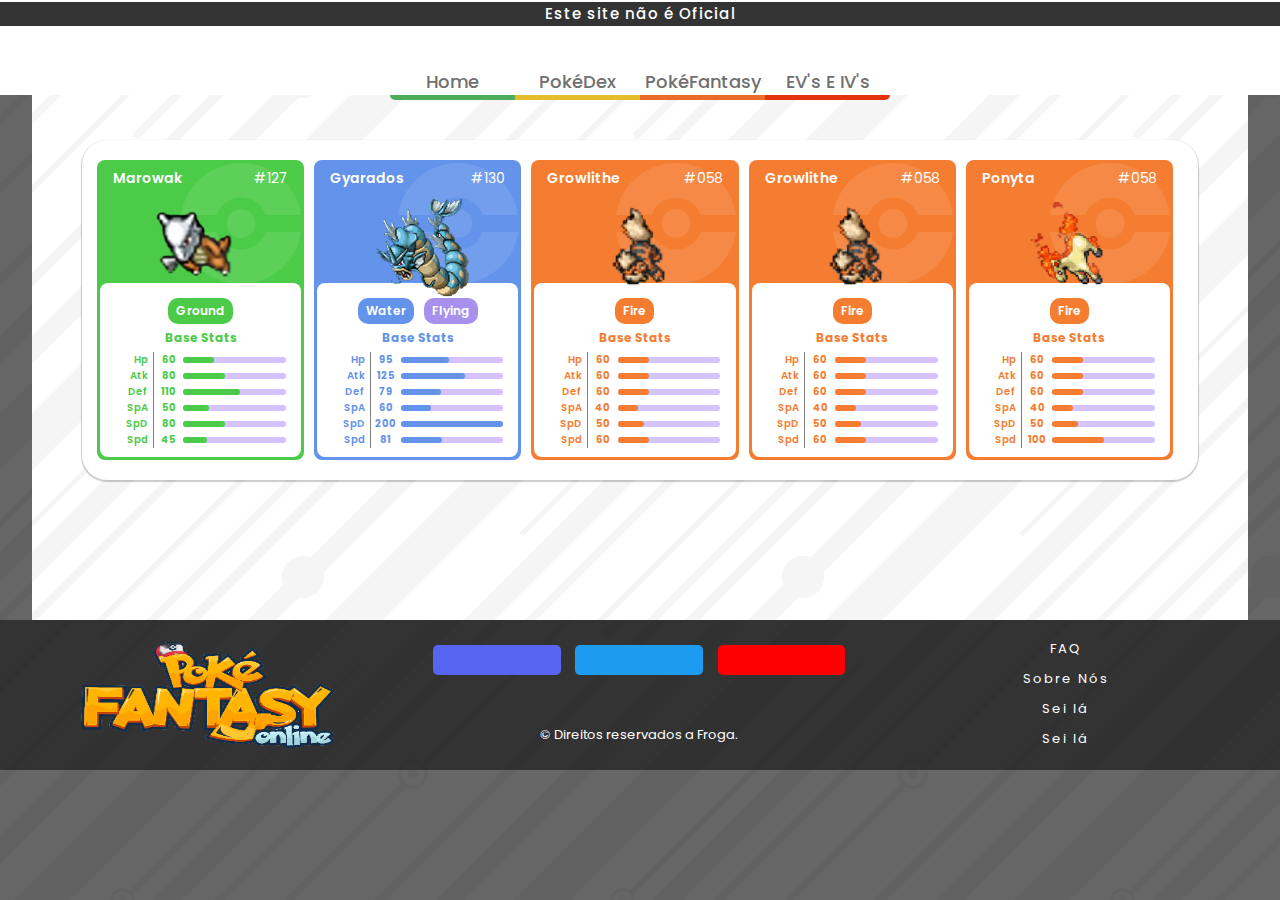
<file: index.html>
<!DOCTYPE html>
<html lang="pt-br">
  <head>
    <meta charset="UTF-8" />
    <meta http-equiv="X-UA-Compatible" content="IE=edge" />
    <meta name="viewport" content="width=device-width, initial-scale=1.0" />
    <!-- Font Awesome -->
    <link
      rel="stylesheet"
      href="https://cdnjs.cloudflare.com/ajax/libs/font-awesome/6.2.1/css/all.min.css"
      integrity="sha512-MV7K8+y+gLIBoVD59lQIYicR65iaqukzvf/nwasF0nqhPay5w/9lJmVM2hMDcnK1OnMGCdVK+iQrJ7lzPJQd1w=="
      crossorigin="anonymous"
      referrerpolicy="no-referrer"
    />
    <!-- CSS Nav -->
    <link rel="stylesheet" href="css/nav.css" />
    <!-- CSS Footer -->
    <link rel="stylesheet" href="css/footer.css" />
    <!-- CSS PokeDex -->
    <link rel="stylesheet" href="css/pokedex.css" />
    <!-- CSS Pokemon-->
    <link rel="stylesheet" href="css/pokemon.css" />
    <!-- CSS Responsive -->
    <link rel="stylesheet" href="css/responsivity.css" />
    <!-- JS -->
    <script defer src="js/dex.js"></script>
    <script defer src="pokemon.js"></script>
    <title>PokeFantasy</title>
  </head>
  <body>
    <!-- Header -->
    <nav>
      <p class="announce">Este site não é Oficial</p>
      <ul class="nav-container">
        <a href="home.html">
          <li id="News" class="start">
            <p>Home</p>
          </li>
        </a>
        <a href="index.html">
          <li id="Pokedex" class="med-1">
            <p>PokéDex</p>
          </li>
        </a>
        <a href="PokéFantasy">
          <li id="Pokefantasy" class="med-2">
            <p>PokéFantasy</p>
          </li>
        </a>
        <a href="evs.html">
          <li id="EVseIVs" class="final">
            <p>EV's e IV's</p>
          </li>
        </a>
      </ul>
      <!-- Change After -->
    </nav>

    <div class="background">
      <section id="pokedex" class="background-color">
        <div class="dex-overview">
          <section id="dexContainer" class="dex-container"></section>
        </div>
        <footer>
          <section class="random">
            <img src="img/PokéFantasy.png" alt="" />
          </section>
          <section class="footer-social">
            <div class="social-icons">
              <button class="icon">
                <i class="fab fa-discord"></i>
              </button>
              <button class="icon">
                <i class="fab fa-twitter"></i>
              </button>
              <button class="icon">
                <i class="fab fa-youtube"></i>
              </button>
            </div>
            <p class="copyright">&#169; Direitos reservados a Froga.</p>
          </section>
          <section class="footer-links">
            <a href="">
              <p>FAQ</p>
            </a>
            <a href="">
              <p>Sobre Nós</p>
            </a>
            <a href="">
              <p>Sei lá</p>
            </a>
            <a href="">
              <p>Sei lá</p>
            </a>
          </section>
        </footer>
      </section>
      <section id="pokemonPreview" class="">
        <div class="closeBtnContainer">
          <i class="fas fa-xmark closeBtn"></i>
        </div>
        <div id="moveInfoBg" class="hide">
          <div id="moveInfo" class="hide">
            <ul id="attributesList">
              <li class="attribute">
                <span class="tcolor-red">Ember</span>
              </li>
              <li class="attribute">
                <p>Power:</p>
                <span class="tcolor-red">40</span>
              </li>
              <li class="attribute">
                <p>PP:</p>
                <span class="tcolor-red">6.20</span>
              </li>
              <li class="attribute">
                <p>Acc:</p>
                <span class="tcolor-red">100%</span>
              </li>
              <li class="attribute">
                <p>Cd:</p>
                <span class="tcolor-red">3s</span>
              </li>
            </ul>

            <div id="move-icons">
              <img class="cat" src="img/Physical.png" alt="" />
              <p class="type ground">Ground</p>
            </div>

            <div id="move-desc">
              <p>
                Has a 50% chance to lower theasdfsadfsadfsadfas
                sadfsadfdsaftarget's Defense by 1 stage.
              </p>
            </div>

            <div id="move-effect">
              <p class="tcolor-red">
                This may also leave the target with a burn
              </p>
            </div>
          </div>
        </div>

        <article id="movesetContainer">
          <div id="moves">
            <div class="move-container">
              <img class="move" src="img/ember-move.webp" alt="" />
              <p>Nv. 58</p>
            </div>
            <div class="move-container">
              <img class="move" src="img/ember-move.webp" alt="" />
              <p>Nv. 58</p>
            </div>
            <div class="move-container">
              <img class="move" src="img/ember-move.webp" alt="" />
              <p>Nv. 58</p>
            </div>
            <div class="move-container">
              <img class="move" src="img/ember-move.webp" alt="" />
              <p>Nv. 58</p>
            </div>
            <div class="move-container">
              <img class="move" src="img/ember-move.webp" alt="" />
              <p>Nv. 58</p>
            </div>
            <div class="move-container">
              <img class="move" src="img/ember-move.webp" alt="" />
              <p>Nv. 58</p>
            </div>
            <div class="move-container">
              <img class="move" src="img/ember-move.webp" alt="" />
              <p>Nv. 58</p>
            </div>
            <div class="move-container">
              <img class="move" src="img/ember-move.webp" alt="" />
              <p>Nv. 58</p>
            </div>
            <div class="move-container">
              <img class="move" src="img/ember-move.webp" alt="" />
              <p>Nv. 58</p>
            </div>
            <div class="move-container">
              <img class="move" src="img/ember-move.webp" alt="" />
              <p>Nv. 58</p>
            </div>
            <div class="move-container">
              <img class="move" src="img/ember-move.webp" alt="" />
              <p>Nv. 58</p>
            </div>
            <div class="move-container">
              <img class="move" src="img/ember-move.webp" alt="" />
              <p>Nv. 58</p>
            </div>
          </div>
          <div id="movesetTitle">
            <p>
              <i class="fas fa-arrow-right"></i>Moveset<i
                class="fas fa-arrow-right"
              ></i>
            </p>
          </div>
        </article>

        <section id="previewContainer">
          <div id="toggleContent">
            <div class="toggleTitle">
              <p>Info</p>
            </div>
            <div class="toggleTitle">
              <p>Drop</p>
            </div>
            <div class="toggleTitle active">
              <p>Resp</p>
            </div>
          </div>
          <article id="previewInfo">
            <i id="infoMenu" class="fas fa-bars menu"></i>
            <ul id="infoList" class="special-list">
              <li class="special-row-list">
                <div id="spRowPokeCard" class="special-row-secondary">
                  <img src="img/PokéFantasy.png" alt="" />
                  <span class="special-row-title">PokéCard</span>
                </div>
                <div id="spRowWeaknesses" class="special-row-secondary">
                  <img src="img/background-preview.webp" alt="" />
                  <span class="special-row-title">Weaknesses</span>
                </div>
              </li>
              <li class="special-row-list">
                <div id="spRowEvolutionary" class="special-row-principal">
                  <img src="img/notice.png" alt="" />
                  <span class="special-row-title">Evolutionary</span>
                </div>
              </li>
            </ul>
            <div id="pokeCard" class="poke-card"></div>
            <div id="weakAbility">
              <div id="weaknesses">
                <div id="weakTitle">
                  <h2>Weakness</h2>
                </div>
                <div id="weakContent">
                  <div class="weakline">
                    <h2>4x</h2>
                  </div>
                  <div class="weakline">
                    <h2>2x</h2>
                    <p>Water</p>
                    <p>Rock</p>
                    <p>Ground</p>
                  </div>
                  <div class="weakline">
                    <h2>1x</h2>
                    <p>Normal</p>
                    <p>Electric</p>
                    <p>Fight</p>
                    <p>Poison</p>
                    <p>Psychic</p>
                    <p>Fly</p>
                    <p>Ghost</p>
                    <p>Dragon</p>
                    <p>Dark</p>
                  </div>
                  <div class="weakline">
                    <h2>0.5x</h2>
                    <p>Fire</p>
                    <p>Grass</p>
                    <p>Ice</p>
                    <p>Bug</p>
                    <p>Steel</p>
                    <p>Fairy</p>
                  </div>
                  <div class="weakline">
                    <h2>0.25x</h2>
                  </div>
                  <div class="weakline">
                    <h2>0x</h2>
                  </div>
                </div>
              </div>
              <div id="abilitiesContent">
                <h3 id="abilitiesTitle">Abilities</h3>
                <div class="abilities">
                  <p class="ability">Wonder Guard</p>
                  <p class="ability">Guts</p>
                  <p class="ability">Superpower</p>
                </div>
              </div>
            </div>
            <div id="evoShiny">
              <div id="evoShinyTitle">
                <p>Evolutionary</p>
                <p>Alternative</p>
              </div>
              <div id="evolineContent">
                <div class="evolineImgContainer">
                  <img src="img/Gyarados.png" alt="" />
                  <div class="evolineText">
                    <p>Gyarados</p>
                    <p>Nv. 20</p>
                  </div>
                </div>
                <div class="evolineImgContainer">
                  <img src="img/Gyarados.png" alt="" />
                  <div class="evolineText">
                    <p>Gyarados</p>
                    <p>Nv. 20</p>
                  </div>
                </div>
                <div class="evolineImgContainer">
                  <img src="img/Gyarados.png" alt="" />
                  <div class="evolineText">
                    <p>Gyarados</p>
                    <p>Nv. 20</p>
                  </div>
                </div>
              </div>
              <div id="otherForm">
                <div class="shiny">
                  <img class="other-forms" src="img/Growlithe.png" alt="" />
                  <i class="fas fa-star stars"></i>
                </div>
                <div class="shiny">
                  <img class="other-forms" src="img/Growlithe.png" alt="" />
                  <i class="fas fa-star stars"></i>
                </div>
                <div class="shiny">
                  <img class="other-forms" src="img/Growlithe.png" alt="" />
                  <i class="fas fa-star stars"></i>
                </div>
              </div>
            </div>
          </article>
          <article id="previewDrop">
            <i id="dropMenu" class="fas fa-bars menu"></i>
            <ul id="dropList" class="commonList">
              <li class="list-row">
                <img class="row-img" src="img/item.png" alt="" />
                <div>
                  <p class="row-name">SandBag</p>
                  <p class="row-price">$365.00</p>
                </div>
              </li>
              <li class="list-row">
                <img class="row-img" src="img/item.png" alt="" />
                <div>
                  <p class="row-name">SandBag</p>
                  <p class="row-price">$365.00</p>
                </div>
              </li>
              <li class="list-row">
                <img class="row-img" src="img/item.png" alt="" />
                <div>
                  <p class="row-name">SandBag</p>
                  <p class="row-price">$365.00</p>
                </div>
              </li>
              <li class="list-row">
                <img class="row-img" src="img/item.png" alt="" />
                <div>
                  <p class="row-name">SandBag</p>
                  <p class="row-price">$365.00</p>
                </div>
              </li>
              <li class="list-row">
                <img class="row-img" src="img/item.png" alt="" />
                <div>
                  <p class="row-name">SandBag</p>
                  <p class="row-price">$365.00</p>
                </div>
              </li>
              <li class="list-row">
                <img class="row-img" src="img/item.png" alt="" />
                <div>
                  <p class="row-name">SandBag</p>
                  <p class="row-price">$365.00</p>
                </div>
              </li>
              <li class="list-row">
                <img class="row-img" src="img/item.png" alt="" />
                <div>
                  <p class="row-name">SandBag</p>
                  <p class="row-price">$365.00</p>
                </div>
              </li>
              <li class="list-row">
                <img class="row-img" src="img/item.png" alt="" />
                <div>
                  <p class="row-name">SandBag</p>
                  <p class="row-price">$365.00</p>
                </div>
              </li>
              <li class="list-row">
                <img class="row-img" src="img/item.png" alt="" />
                <div>
                  <p class="row-name">SandBag</p>
                  <p class="row-price">$365.00</p>
                </div>
              </li>
              <li class="list-row">
                <img class="row-img" src="img/item.png" alt="" />
                <div>
                  <p class="row-name">SandBag</p>
                  <p class="row-price">$365.00</p>
                </div>
              </li>
              <li class="list-row">
                <img class="row-img" src="img/item.png" alt="" />
                <div>
                  <p class="row-name">SandBag</p>
                  <p class="row-price">$365.00</p>
                </div>
              </li>
              <li class="list-row">
                <img class="row-img" src="img/item.png" alt="" />
                <div>
                  <p class="row-name">SandBag</p>
                  <p class="row-price">$365.00</p>
                </div>
              </li>
              <li class="list-row">
                <img class="row-img" src="img/item.png" alt="" />
                <div>
                  <p class="row-name">SandBag</p>
                  <p class="row-price">$365.00</p>
                </div>
              </li>
              <li class="list-row">
                <img class="row-img" src="img/item.png" alt="" />
                <div>
                  <p class="row-name">SandBag</p>
                  <p class="row-price">$365.00</p>
                </div>
              </li>
            </ul>
            <div id="dropContent">
              <div id="dropCard">
                <div id="dropName">Bulb</div>
                <div id="dropImg">
                  <img src="img/item.png" alt="" />
                </div>

                <div id="dropData">
                  <p id="dropType">Generic</p>
                  <p class="drop-info">Value: <span>$365.00</span></p>
                  <p class="drop-info">Value: <span>$365.00</span></p>
                  <p class="drop-info">Value: <span>$365.00</span></p>
                </div>
              </div>
              <div id="dropDesc">
                <p id="dropDescTitle">Description</p>
                <p id="dropDescInfo">
                  Lorem ipsum dolor sit amet consectetur adipisicing elit.
                  Officiis consequatur non velit cupiditate autem omnis,
                  laboriosam, aperiam dolores quia natus repudiandae, harum
                  expedita distinctio dignissimos quas quos explicabo voluptate
                  a.
                </p>
              </div>
            </div>
            <ul class="commonList">
              <li class="list-row">
                <img class="others-img" src="img/arcanine (1).png" alt="" />
                <p class="row-name">Arcanine</p>
              </li>
              <li class="list-row">
                <img class="others-img" src="img/arcanine (1).png" alt="" />
                <p class="row-name">Arcanine</p>
              </li>
              <li class="list-row">
                <img class="others-img" src="img/arcanine (1).png" alt="" />
                <p class="row-name">Arcanine</p>
              </li>
              <li class="list-row">
                <img class="others-img" src="img/arcanine (1).png" alt="" />
                <p class="row-name">Arcanine</p>
              </li>
              <li class="list-row">
                <img class="others-img" src="img/arcanine (1).png" alt="" />
                <p class="row-name">Arcanine</p>
              </li>
              <li class="list-row">
                <img class="others-img" src="img/arcanine (1).png" alt="" />
                <p class="row-name">Arcanine</p>
              </li>
              <li class="list-row">
                <img class="others-img" src="img/arcanine (1).png" alt="" />
                <p class="row-name">Arcanine</p>
              </li>
              <li class="list-row">
                <img class="others-img" src="img/arcanine (1).png" alt="" />
                <p class="row-name">Arcanine</p>
              </li>
              <li class="list-row">
                <img class="others-img" src="img/arcanine (1).png" alt="" />
                <p class="row-name">Arcanine</p>
              </li>
              <li class="list-row">
                <img class="others-img" src="img/arcanine (1).png" alt="" />
                <p class="row-name">Arcanine</p>
              </li>
              <li class="list-row">
                <img class="others-img" src="img/arcanine (1).png" alt="" />
                <p class="row-name">Arcanine</p>
              </li>
              <li class="list-row">
                <img class="others-img" src="img/arcanine (1).png" alt="" />
                <p class="row-name">Arcanine</p>
              </li>
              <li class="list-row">
                <img class="others-img" src="img/arcanine (1).png" alt="" />
                <p class="row-name">Arcanine</p>
              </li>
              <li class="list-row">
                <img class="others-img" src="img/arcanine (1).png" alt="" />
                <p class="row-name">Arcanine</p>
              </li>
            </ul>
          </article>
          <div id="previewResp">
            <i id="respMenu" class="fas fa-bars menu"></i>
            <ul id="respList" class="commonList">
              <li class="list-row">
                <p class="resp-name">Route 17</p>
                <p class="resp-level">15 ~ 25</p>
              </li>
              <li class="list-row">
                <p class="resp-name">Route 17</p>
                <p class="resp-level">15 ~ 25</p>
              </li>
              <li class="list-row">
                <p class="resp-name">Route 17</p>
                <p class="resp-level">15 ~ 25</p>
              </li>
              <li class="list-row">
                <p class="resp-name">Route 17</p>
                <p class="resp-level">15 ~ 25</p>
              </li>
              <li class="list-row">
                <p class="resp-name">Route 17</p>
                <p class="resp-level">15 ~ 25</p>
              </li>
              <li class="list-row">
                <p class="resp-name">Route 17</p>
                <p class="resp-level">15 ~ 25</p>
              </li>
              <li class="list-row">
                <p class="resp-name">Route 17</p>
                <p class="resp-level">15 ~ 25</p>
              </li>
              <li class="list-row">
                <p class="resp-name">Route 17</p>
                <p class="resp-level">15 ~ 25</p>
              </li>
              <li class="list-row">
                <p class="resp-name">Route 17</p>
                <p class="resp-level">15 ~ 25</p>
              </li>
              <li class="list-row">
                <p class="resp-name">Route 17</p>
                <p class="resp-level">15 ~ 25</p>
              </li>
              <li class="list-row">
                <p class="resp-name">Route 17</p>
                <p class="resp-level">15 ~ 25</p>
              </li>
              <li class="list-row">
                <p class="resp-name">Route 17</p>
                <p class="resp-level">15 ~ 25</p>
              </li>
              <li class="list-row">
                <p class="resp-name">Route 17</p>
                <p class="resp-level">15 ~ 25</p>
              </li>
              <li class="list-row">
                <p class="resp-name">Route 17</p>
                <p class="resp-level">15 ~ 25</p>
              </li>
            </ul>
            <div id="respContent">
              <img class="respImg" src="img/mapa.webp" alt="" />
            </div>
            <ul class="commonList">
              <li class="list-row">
                <img class="others-img" src="img/arcanine (1).png" alt="" />
                <p class="row-name">Arcanine</p>
              </li>
              <li class="list-row">
                <img class="others-img" src="img/arcanine (1).png" alt="" />
                <p class="row-name">Arcanine</p>
              </li>
              <li class="list-row">
                <img class="others-img" src="img/arcanine (1).png" alt="" />
                <p class="row-name">Arcanine</p>
              </li>
              <li class="list-row">
                <img class="others-img" src="img/arcanine (1).png" alt="" />
                <p class="row-name">Arcanine</p>
              </li>
              <li class="list-row">
                <img class="others-img" src="img/arcanine (1).png" alt="" />
                <p class="row-name">Arcanine</p>
              </li>
              <li class="list-row">
                <img class="others-img" src="img/arcanine (1).png" alt="" />
                <p class="row-name">Arcanine</p>
              </li>
              <li class="list-row">
                <img class="others-img" src="img/arcanine (1).png" alt="" />
                <p class="row-name">Arcanine</p>
              </li>
              <li class="list-row">
                <img class="others-img" src="img/arcanine (1).png" alt="" />
                <p class="row-name">Arcanine</p>
              </li>
              <li class="list-row">
                <img class="others-img" src="img/arcanine (1).png" alt="" />
                <p class="row-name">Arcanine</p>
              </li>
              <li class="list-row">
                <img class="others-img" src="img/arcanine (1).png" alt="" />
                <p class="row-name">Arcanine</p>
              </li>
              <li class="list-row">
                <img class="others-img" src="img/arcanine (1).png" alt="" />
                <p class="row-name">Arcanine</p>
              </li>
              <li class="list-row">
                <img class="others-img" src="img/arcanine (1).png" alt="" />
                <p class="row-name">Arcanine</p>
              </li>
              <li class="list-row">
                <img class="others-img" src="img/arcanine (1).png" alt="" />
                <p class="row-name">Arcanine</p>
              </li>
              <li class="list-row">
                <img class="others-img" src="img/arcanine (1).png" alt="" />
                <p class="row-name">Arcanine</p>
              </li>
            </ul>
          </div>
        </section>
      </section>
    </div>
  </body>
</html>
</file>
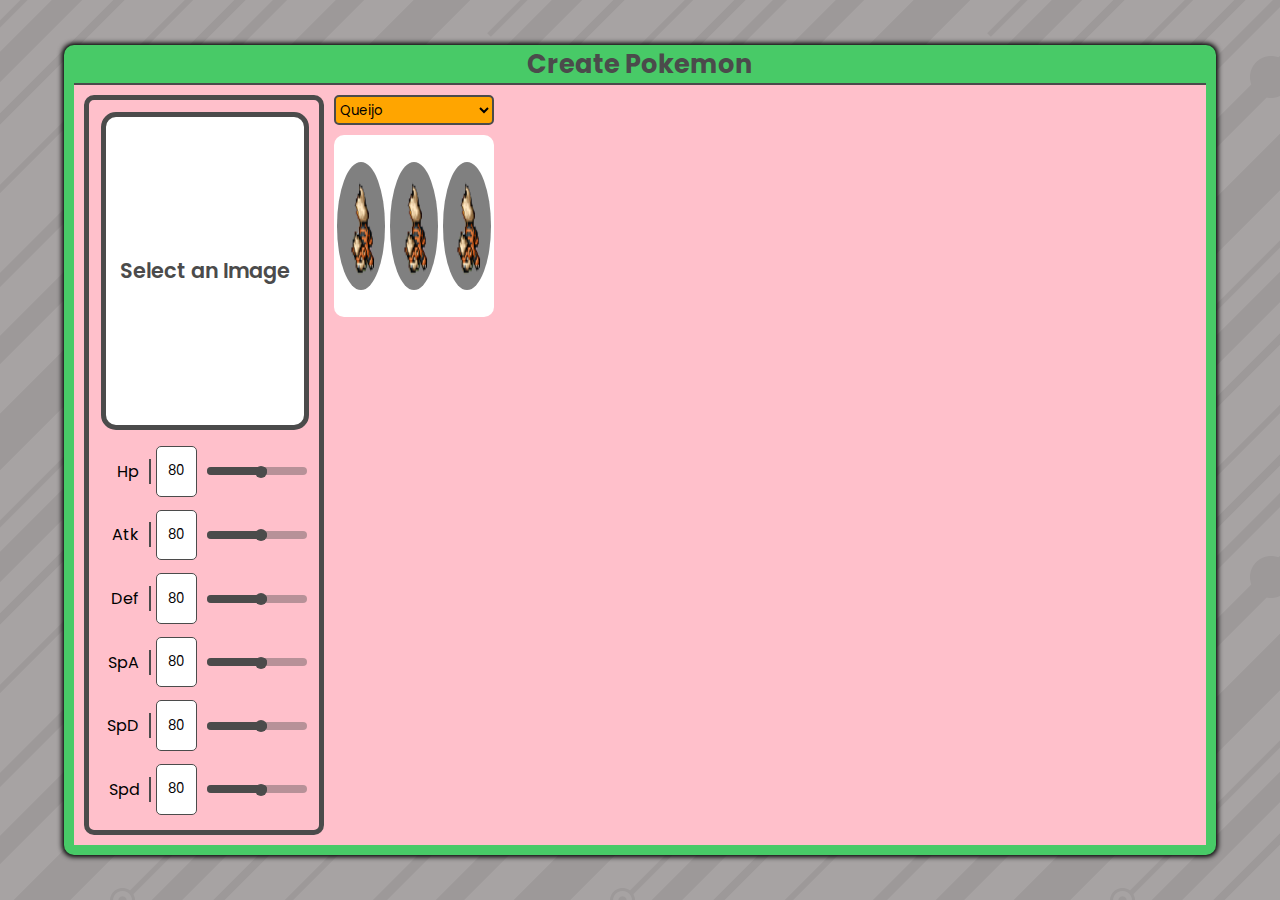
<file: create.html>
<!DOCTYPE html>
<html lang="en">
  <head>
    <meta charset="UTF-8" />
    <meta http-equiv="X-UA-Compatible" content="IE=edge" />
    <meta name="viewport" content="width=device-width, initial-scale=1.0" />
    <link rel="stylesheet" href="css/create.css" />
    <script defer src="js/create.js"></script>
    <title>Create New Pokemon</title>
  </head>
  <body>
    <div class="background">
      <section id="createContainer">
        <h1>Create Pokemon</h1>
        <div id="create-content">
          <div id="create-card">
            <label for="createImg" tabindex="0" id="createImgLabel">
              <span id="createImgContent"></span>
            </label>
            <input type="file" accept="image/*" id="createImg" />
            <div id="createStatus">
              <div class="create-stat-row">
                <p class="stat-text">Hp</p>
                <input
                  class="create-stat-number"
                  type="text"
                  id="AtkNumber"
                  value="80"
                />
                <div class="bar-out">
                  <div class="bar-in">
                    <div class="bar-circle"></div>
                  </div>
                </div>
              </div>
              <div class="create-stat-row">
                <p class="stat-text">Atk</p>
                <input
                  class="create-stat-number"
                  type="text"
                  id="AtkNumber"
                  value="80"
                />
                <div class="bar-out">
                  <div class="bar-in">
                    <div class="bar-circle"></div>
                  </div>
                </div>
              </div>
              <div class="create-stat-row">
                <p class="stat-text">Def</p>
                <input
                  class="create-stat-number"
                  type="text"
                  id="AtkNumber"
                  value="80"
                />
                <div class="bar-out">
                  <div class="bar-in">
                    <div class="bar-circle"></div>
                  </div>
                </div>
              </div>
              <div class="create-stat-row">
                <p class="stat-text">SpA</p>
                <input
                  class="create-stat-number"
                  type="text"
                  id="AtkNumber"
                  value="80"
                />
                <div class="bar-out">
                  <div class="bar-in">
                    <div class="bar-circle"></div>
                  </div>
                </div>
              </div>
              <div class="create-stat-row">
                <p class="stat-text">SpD</p>
                <input
                  class="create-stat-number"
                  type="text"
                  id="AtkNumber"
                  value="80"
                />
                <div class="bar-out">
                  <div class="bar-in">
                    <div class="bar-circle"></div>
                  </div>
                </div>
              </div>
              <div class="create-stat-row">
                <p class="stat-text">Spd</p>
                <input
                  class="create-stat-number"
                  type="text"
                  id="AtkNumber"
                  value="80"
                />
                <div class="bar-out">
                  <div class="bar-in">
                    <div class="bar-circle"></div>
                  </div>
                </div>
              </div>
            </div>
          </div>
          <div id="create-evoline">
            <select name="" id="">
              <option value="batata">Queijo</option>
              <option value="batata">Qeijo</option>
            </select>
            <div class="evoline">
              <img src="img/Growlithe.png" alt="" />
              <img src="img/Growlithe.png" alt="" />
              <img src="img/Growlithe.png" alt="" />
            </div>
          </div>
        </div>
      </section>
    </div>
  </body>
</html>
</file>
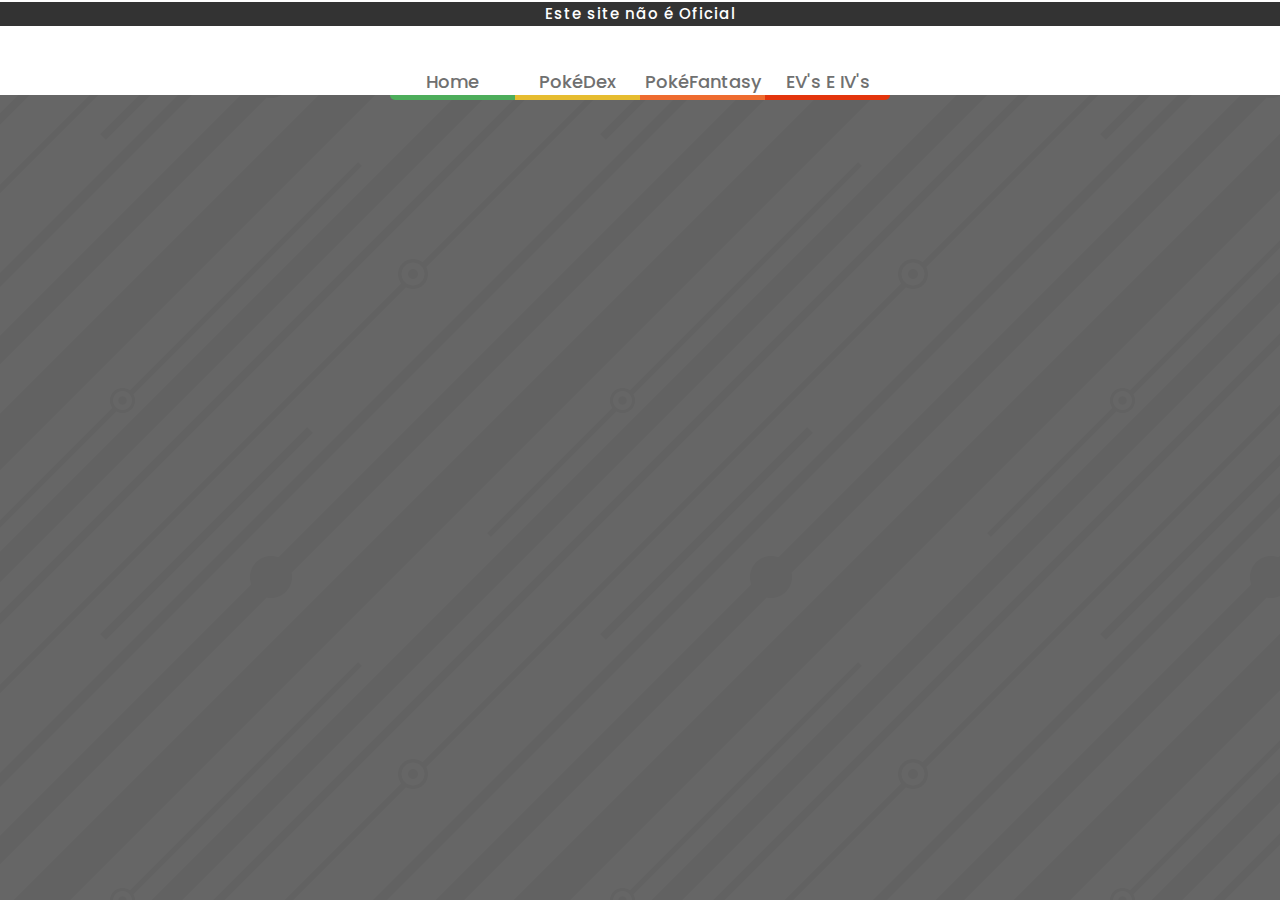
<file: evs.html>
<!DOCTYPE html>
<html lang="en">
  <head>
    <meta charset="UTF-8" />
    <meta http-equiv="X-UA-Compatible" content="IE=edge" />
    <meta name="viewport" content="width=device-width, initial-scale=1.0" />
    <!-- CSS Nav -->
    <link rel="stylesheet" href="css/nav.css" />
    <!-- CSS Footer -->
    <link rel="stylesheet" href="css/footer.css" />
    <!-- CSS EV Page -->
    <link rel="stylesheet" href="css/ev.css" />
    <!-- Script Nav -->
    <script defer src="script.js"></script>
    <title>Document</title>
  </head>
  <body>
    <nav>
      <div class="announce">
        <p>Este site não é Oficial</p>
      </div>
      <ul class="nav-container">
        <a href="home.html">
          <li id="News" class="start">
            <p>Home</p>
          </li>
        </a>
        <a href="index.html">
          <li id="Pokedex" class="med-1">
            <p>PokéDex</p>
          </li>
        </a>
        <a href="PokéFantasy">
          <li id="Pokefantasy" class="med-2">
            <p>PokéFantasy</p>
          </li>
        </a>
        <a href="EVs.html">
          <li id="EVseIVs" class="final">
            <p>EV's e IV's</p>
          </li>
        </a>
      </ul>
    </nav>
    <!-- Page Start -->
    <section class="background">
      <section class="background-color"></section>
    </section>
  </body>
</html>
</file>
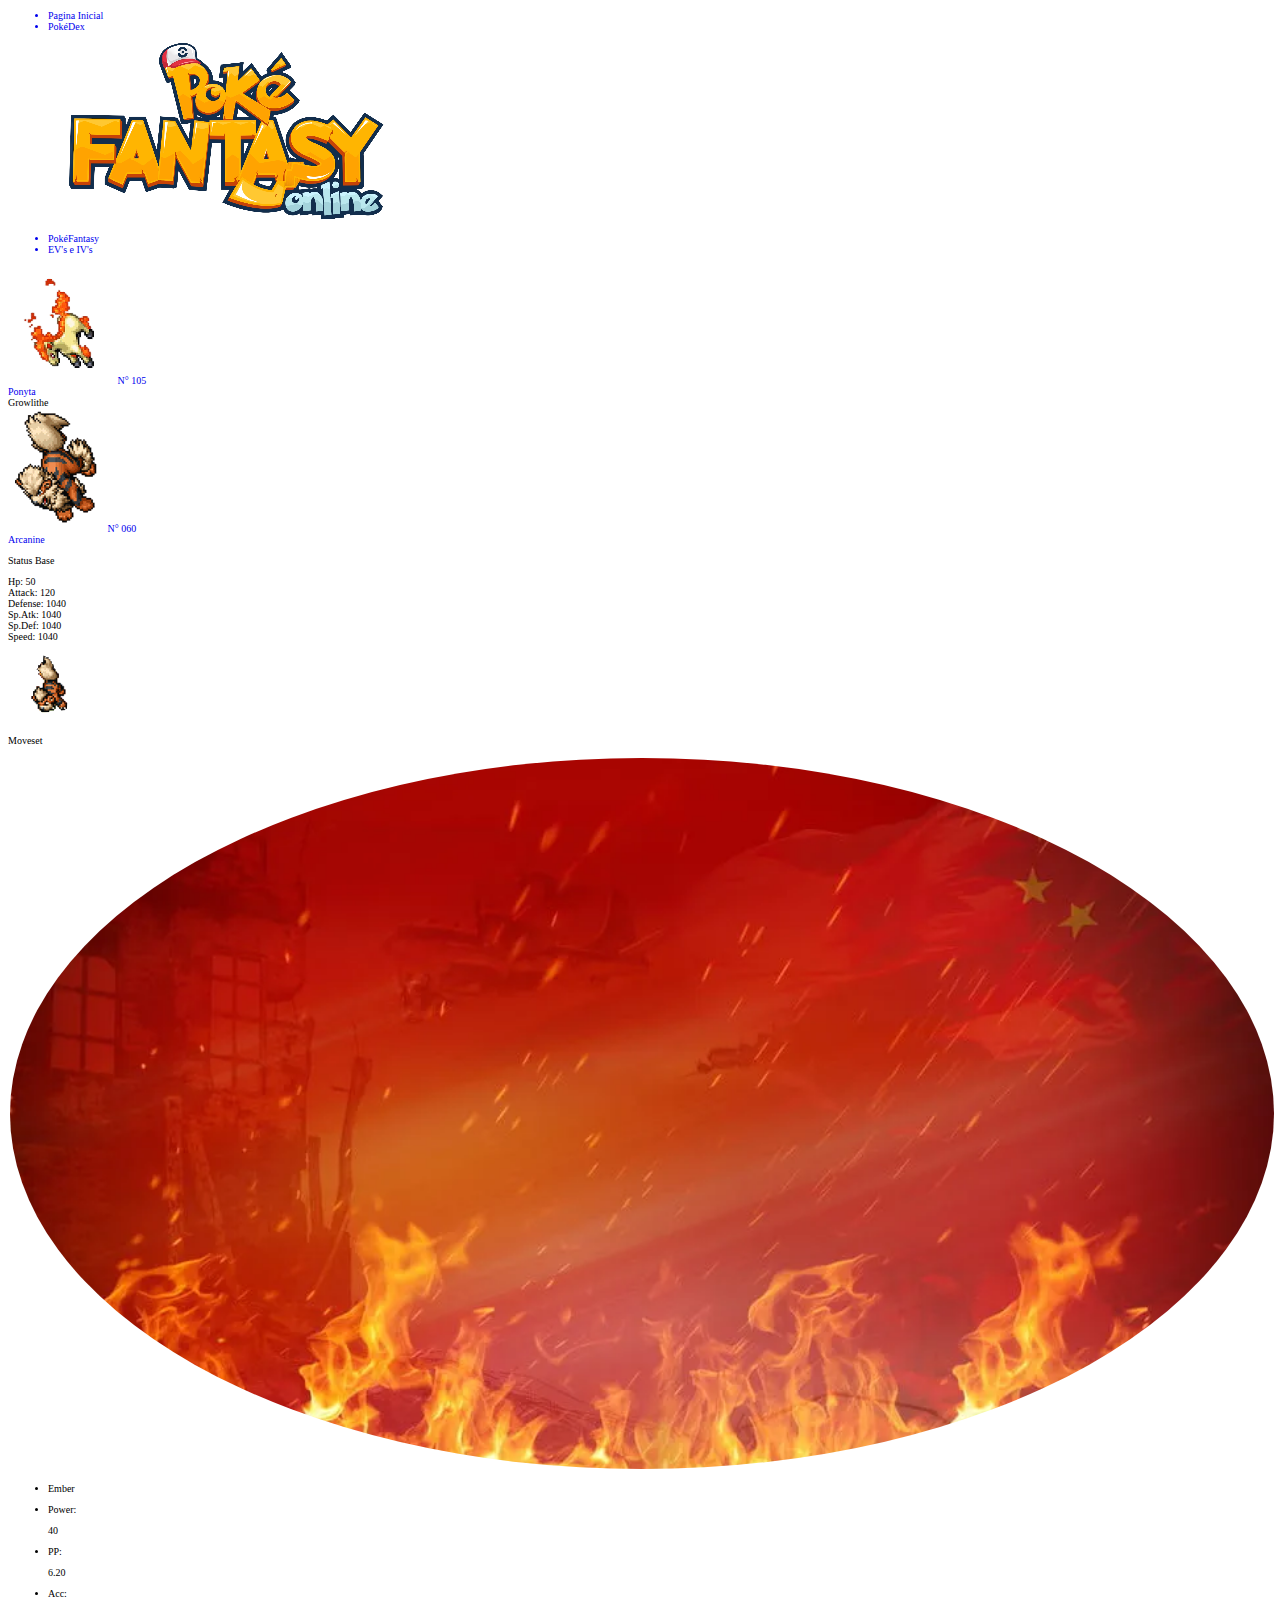
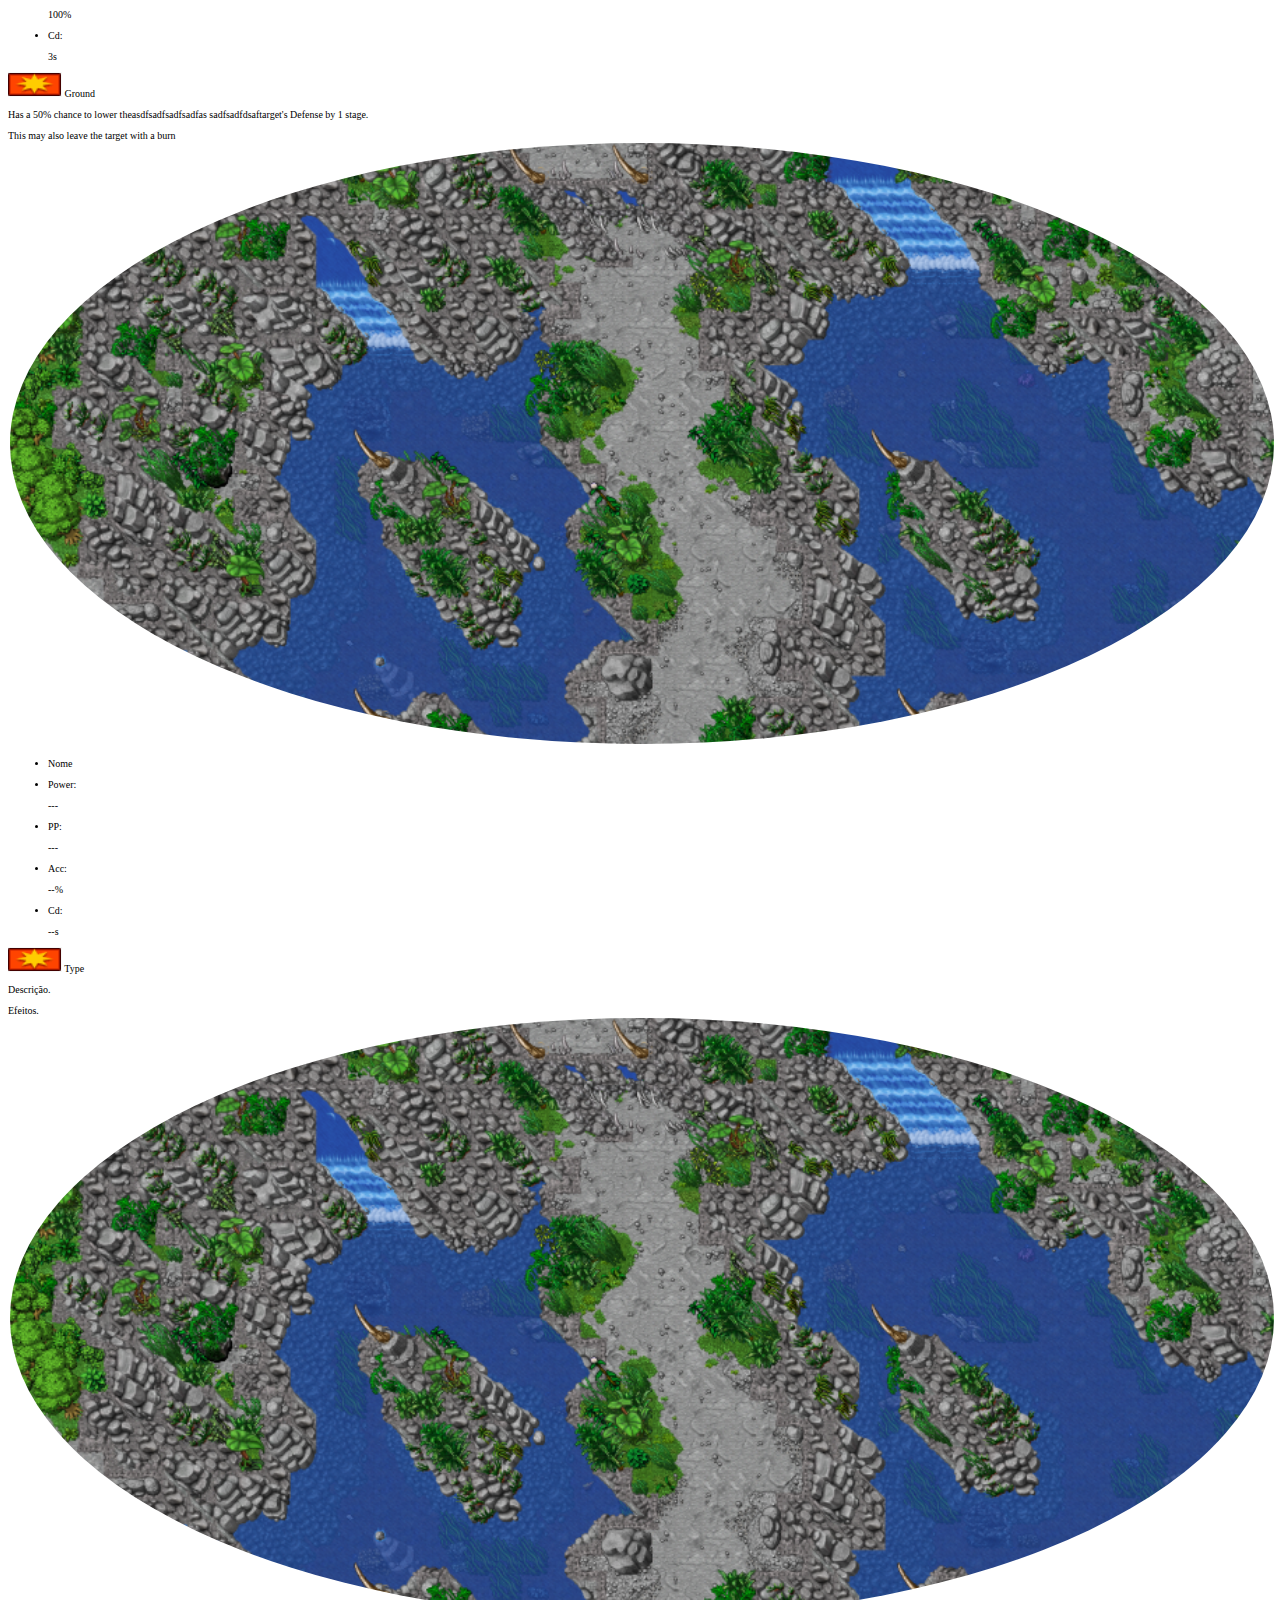
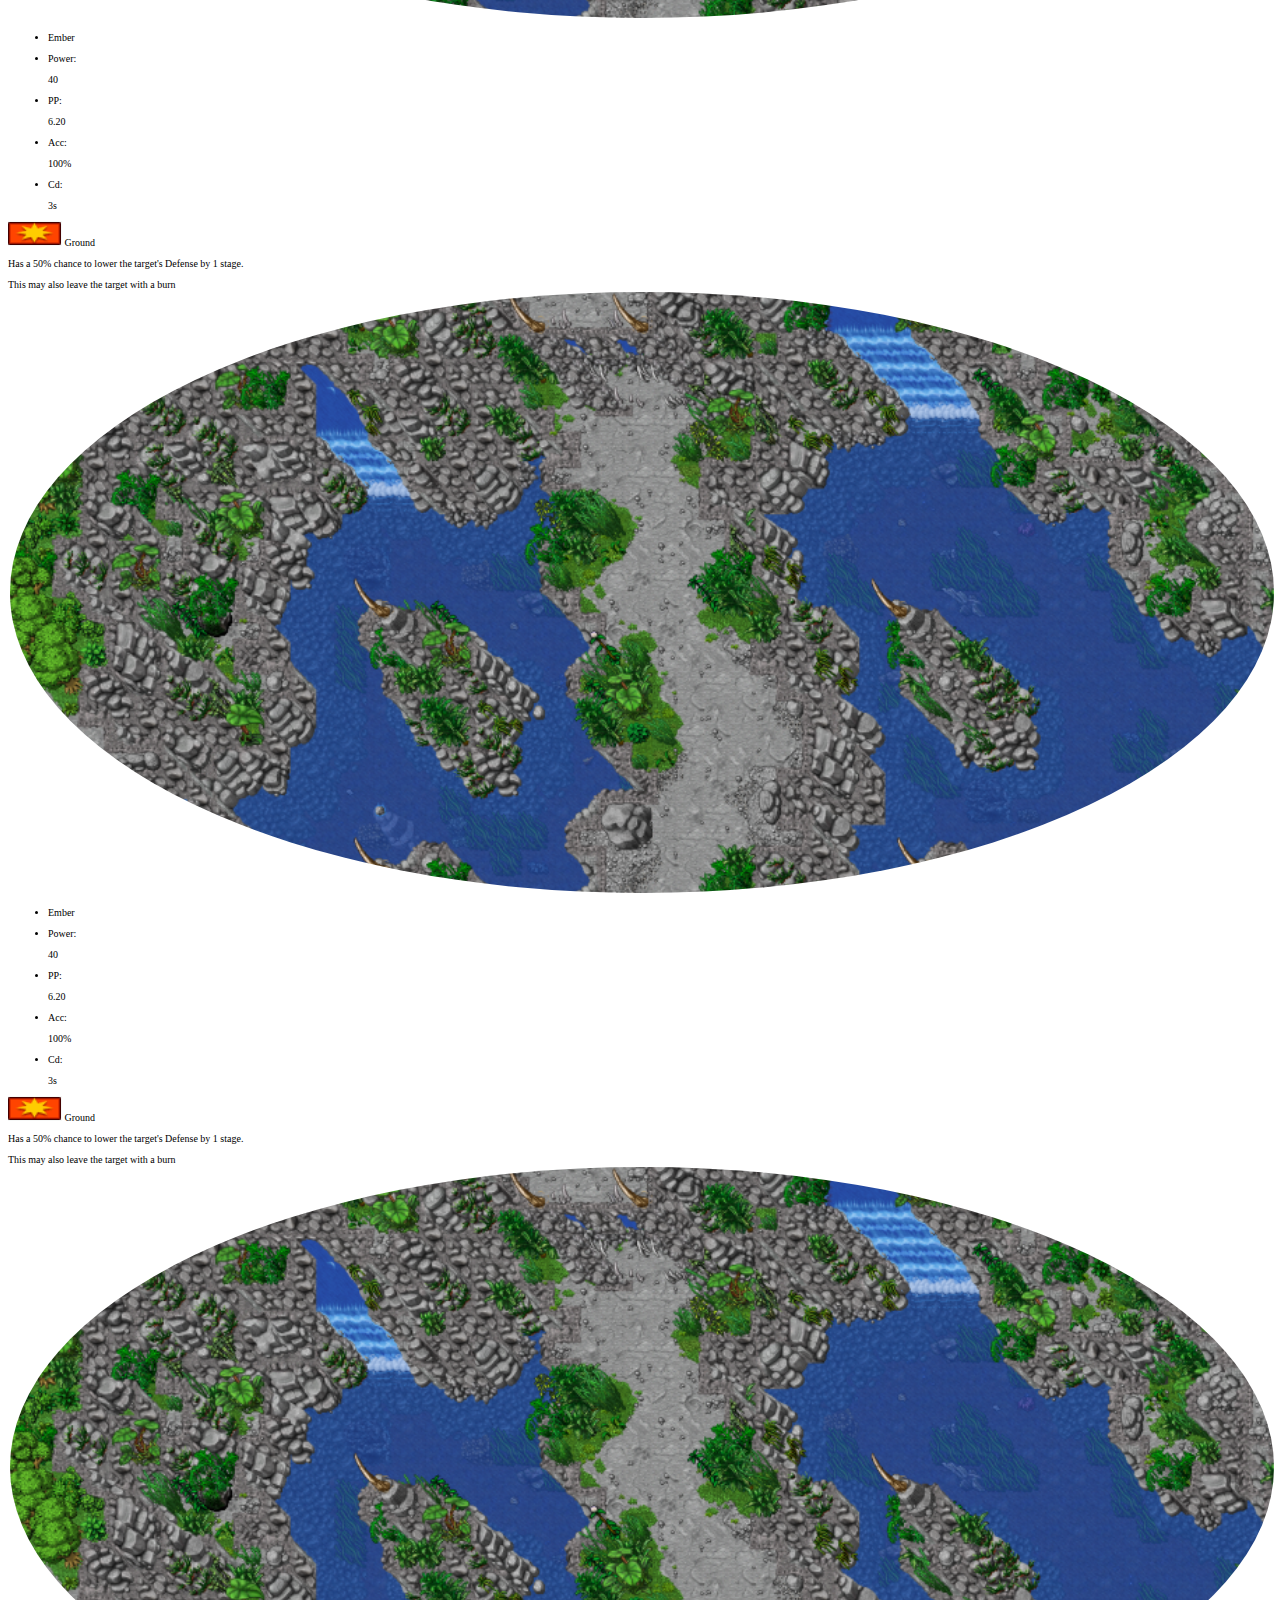
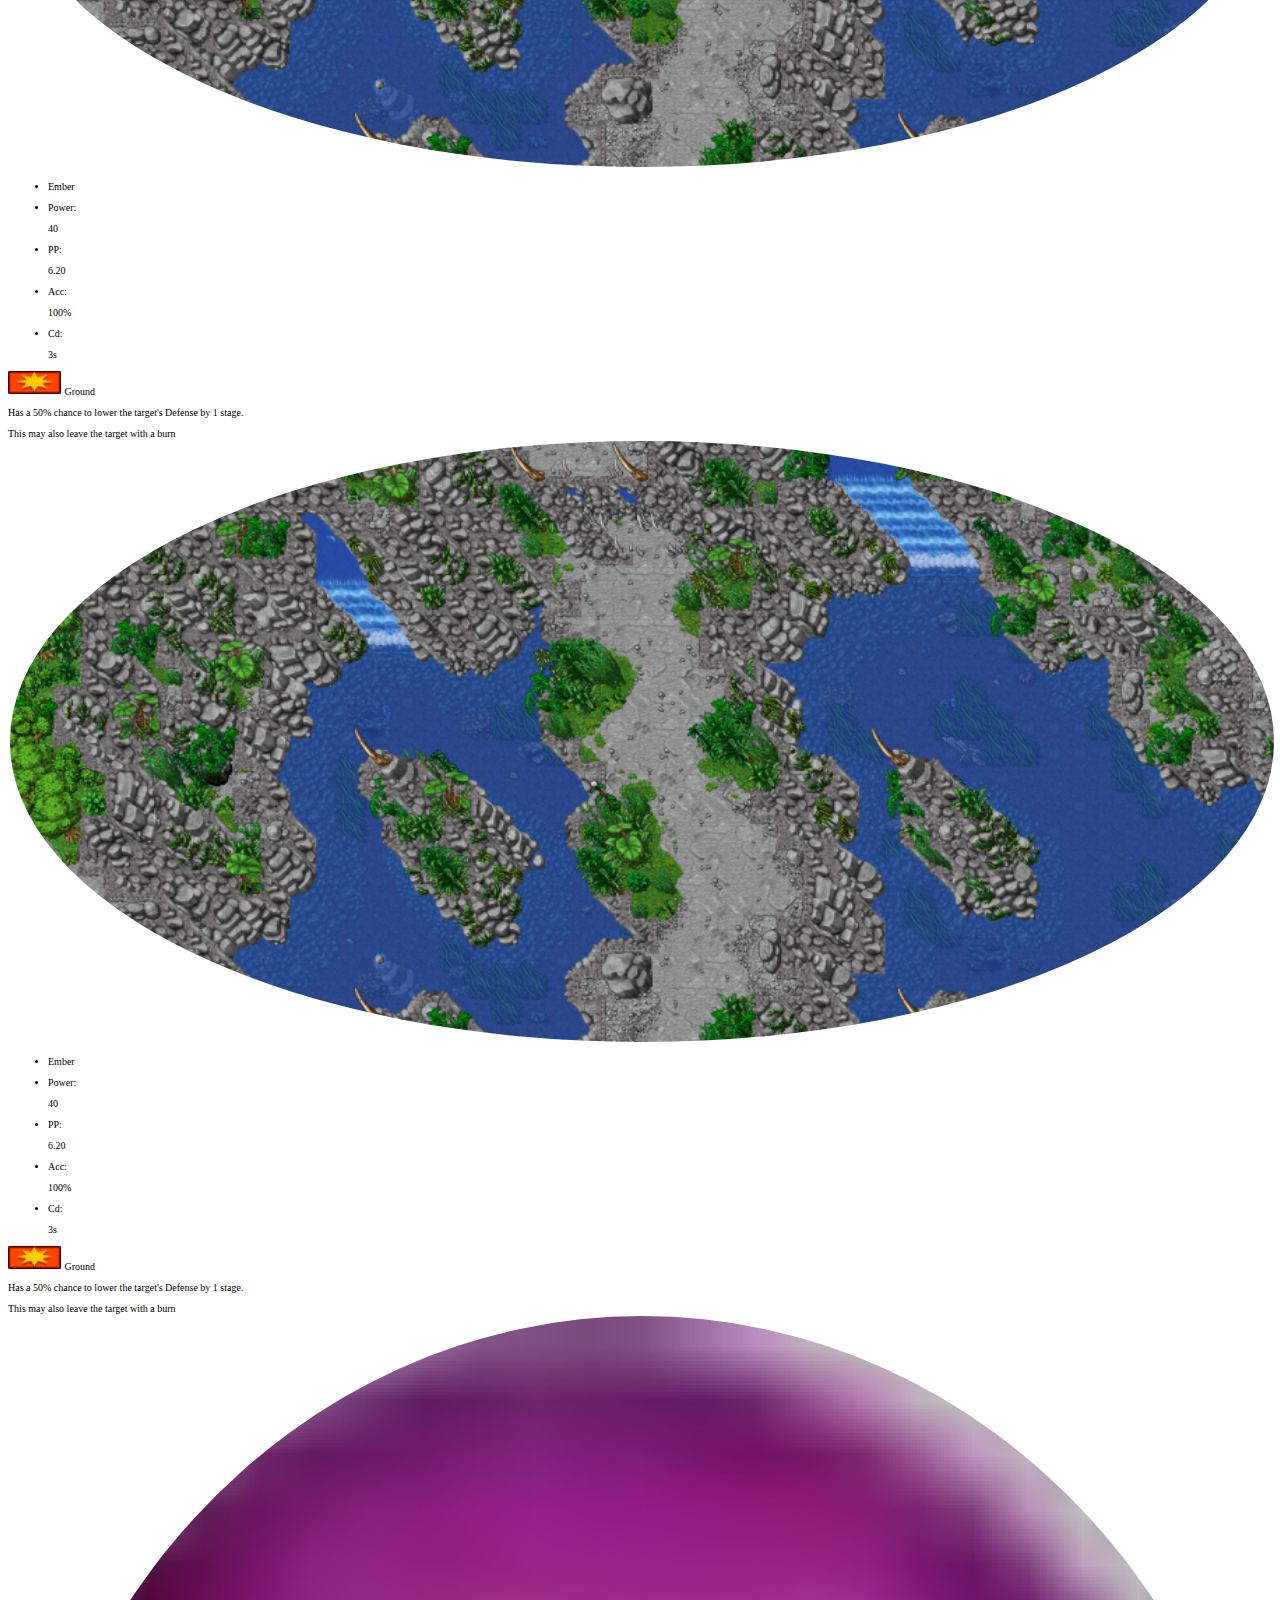
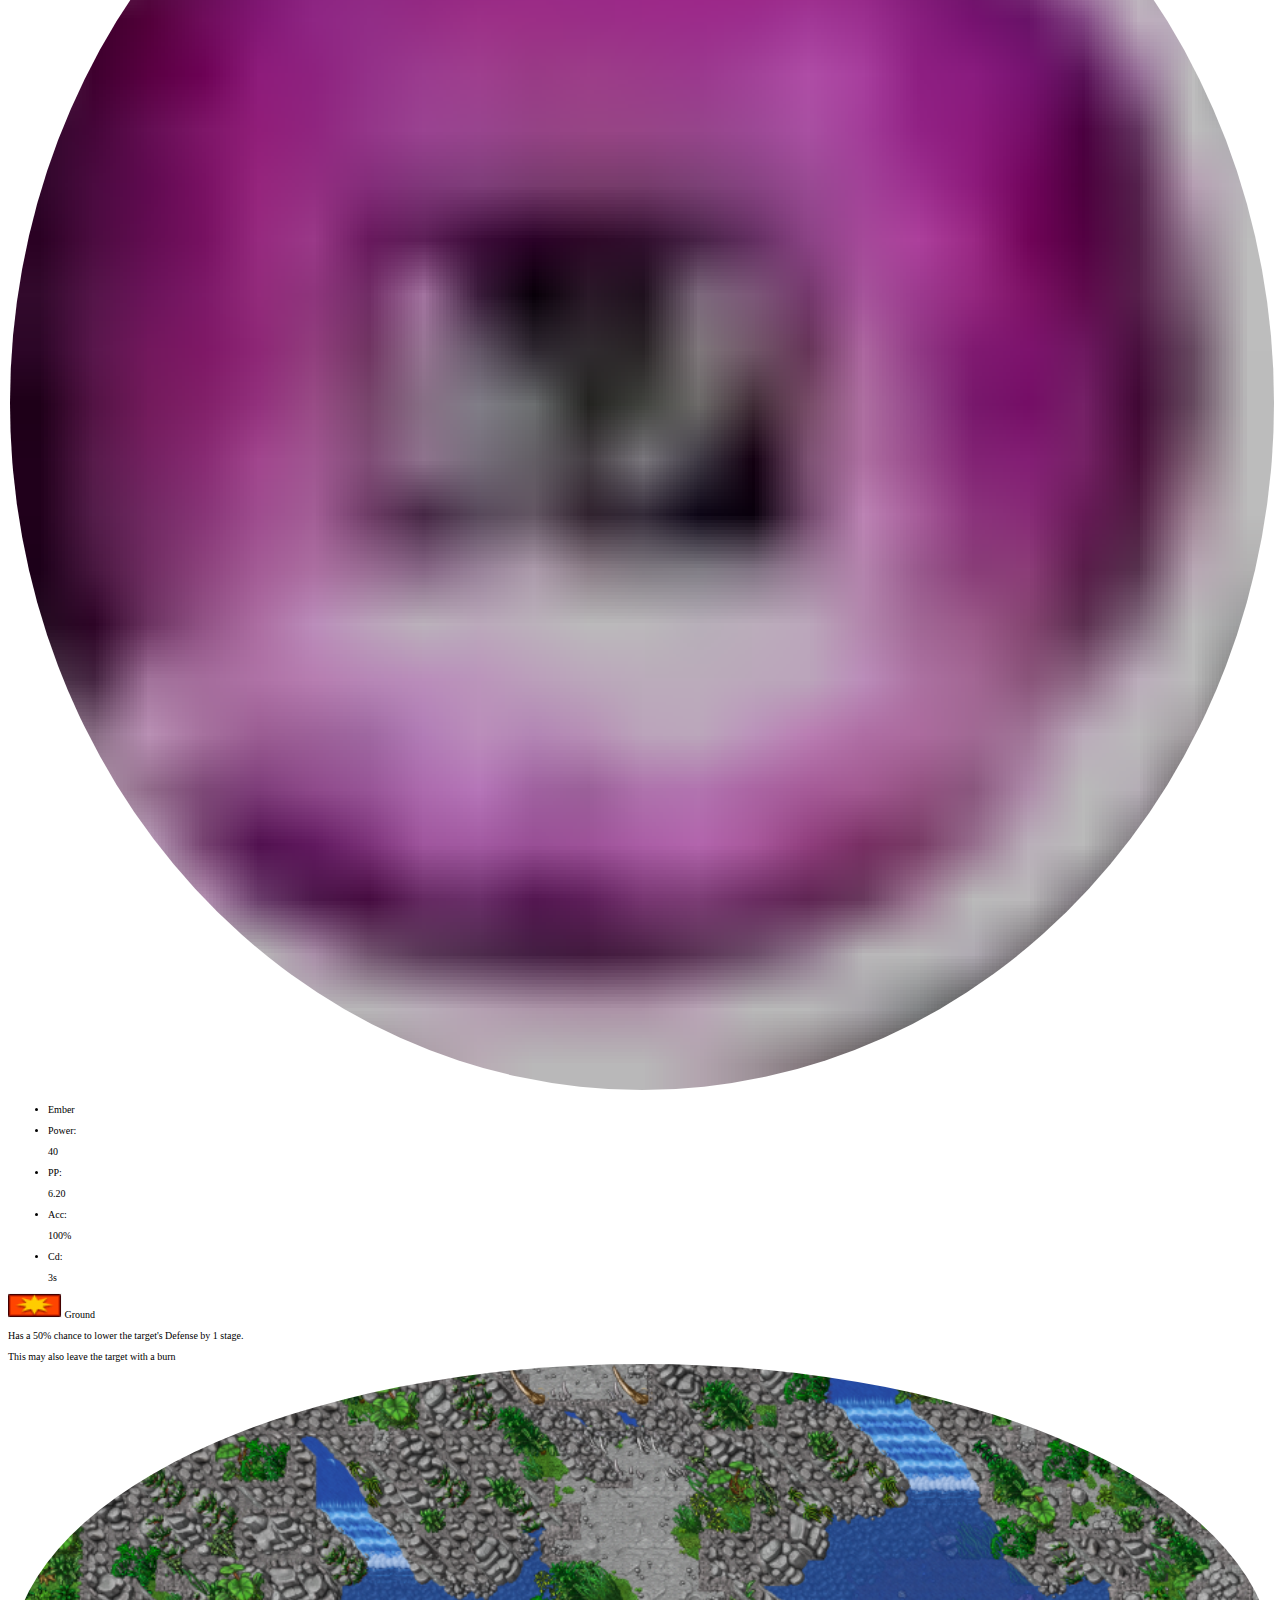
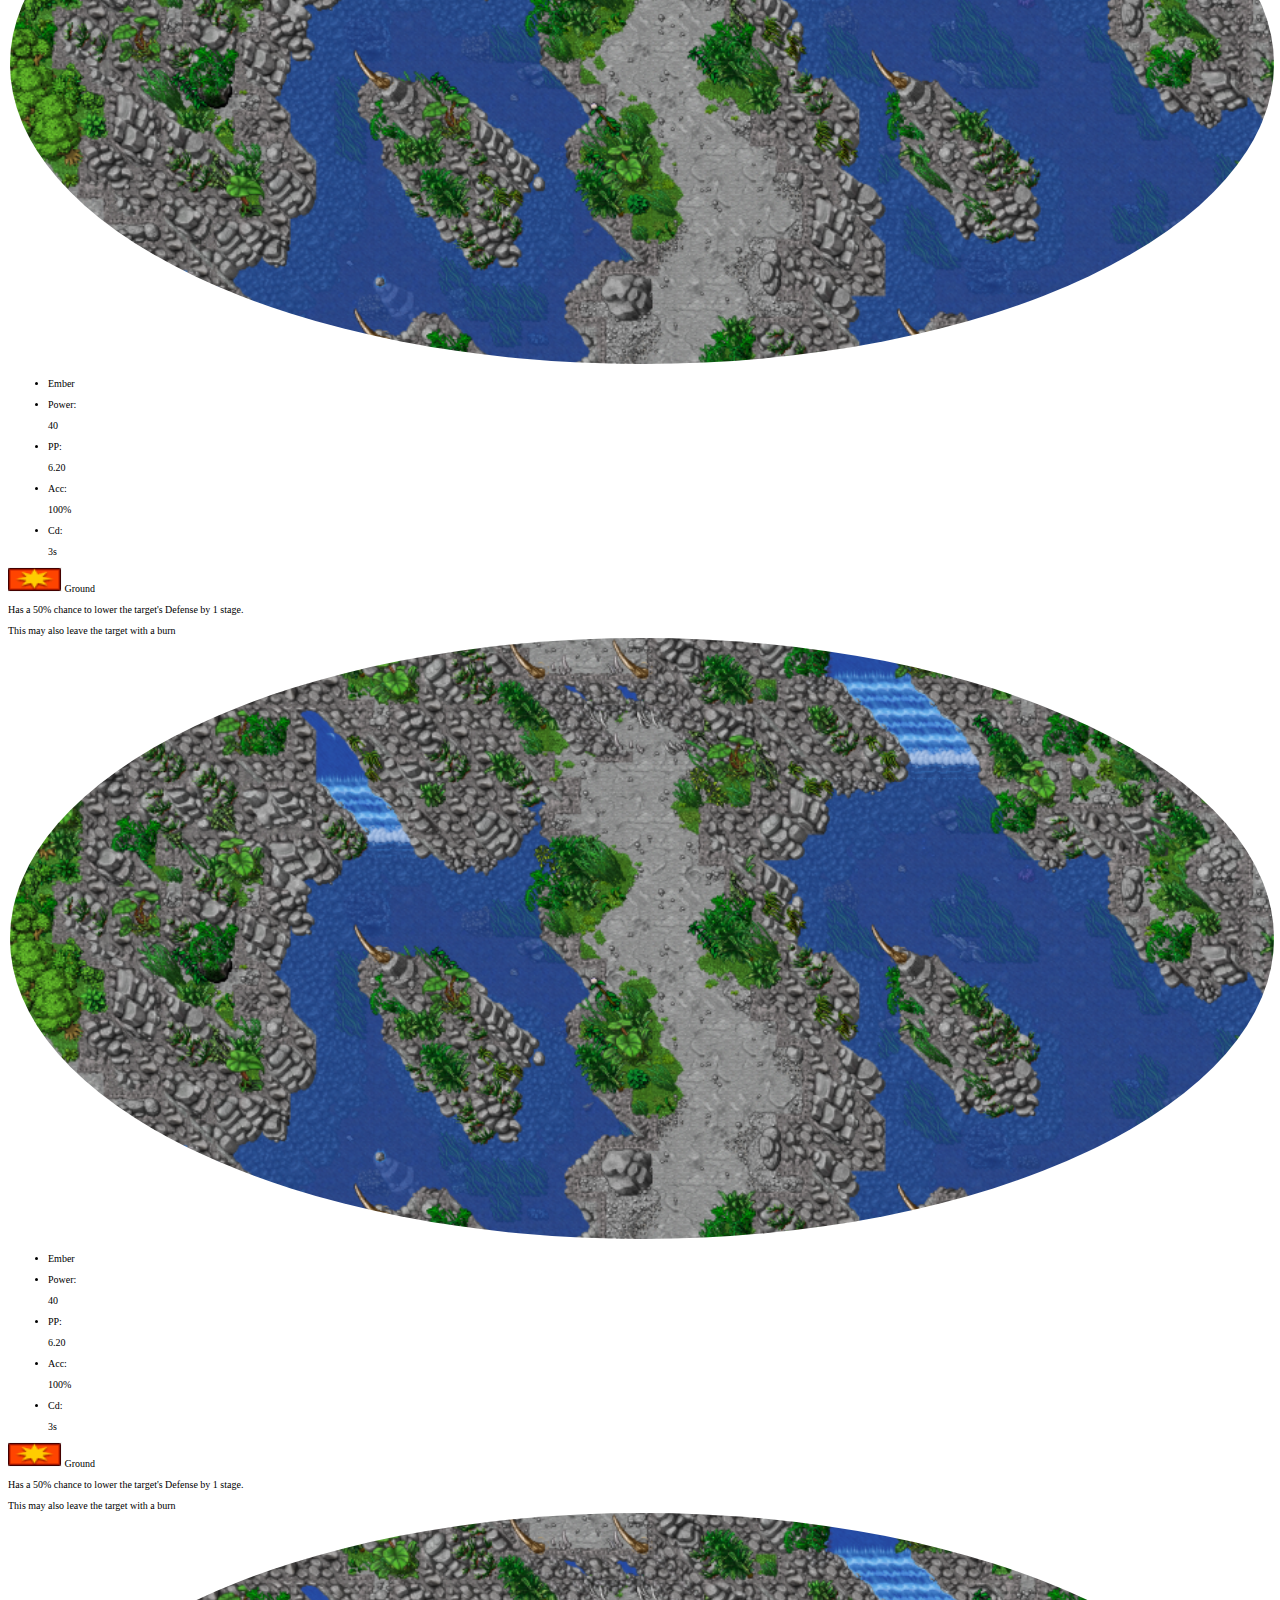
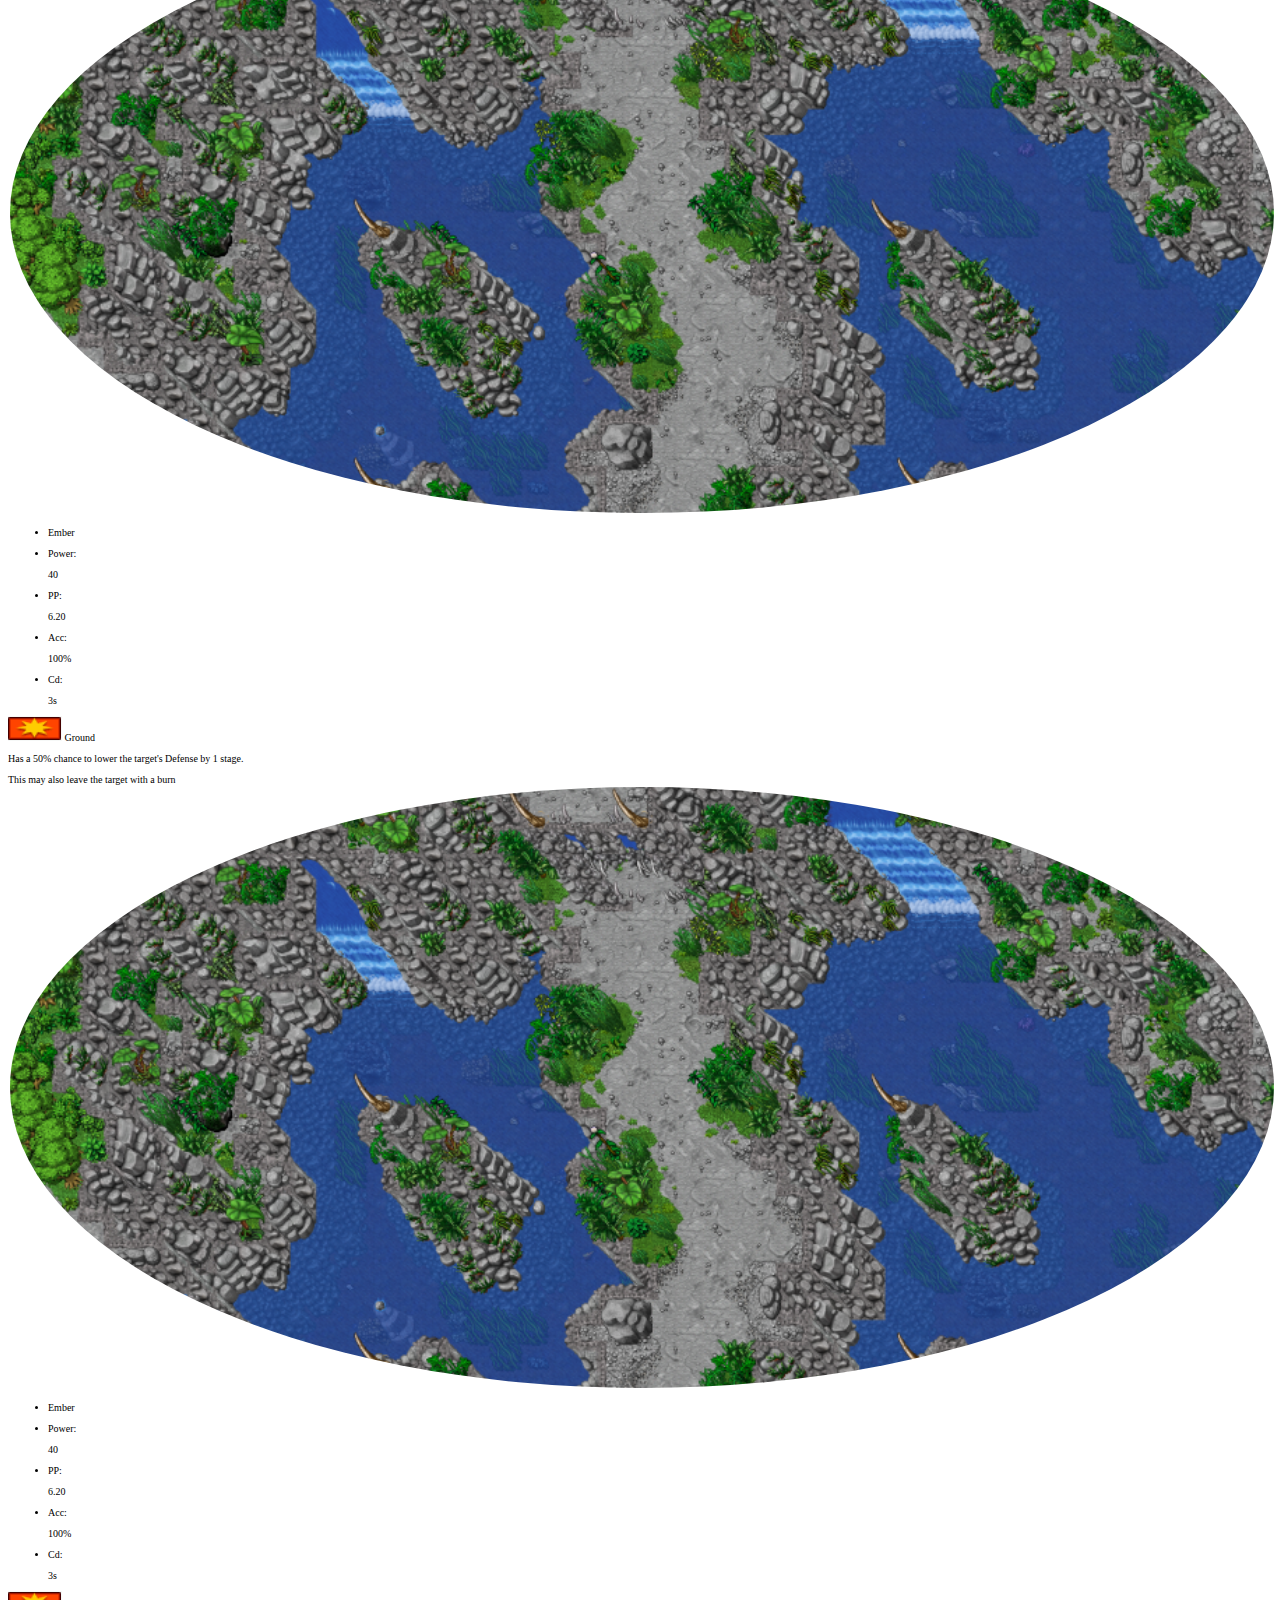
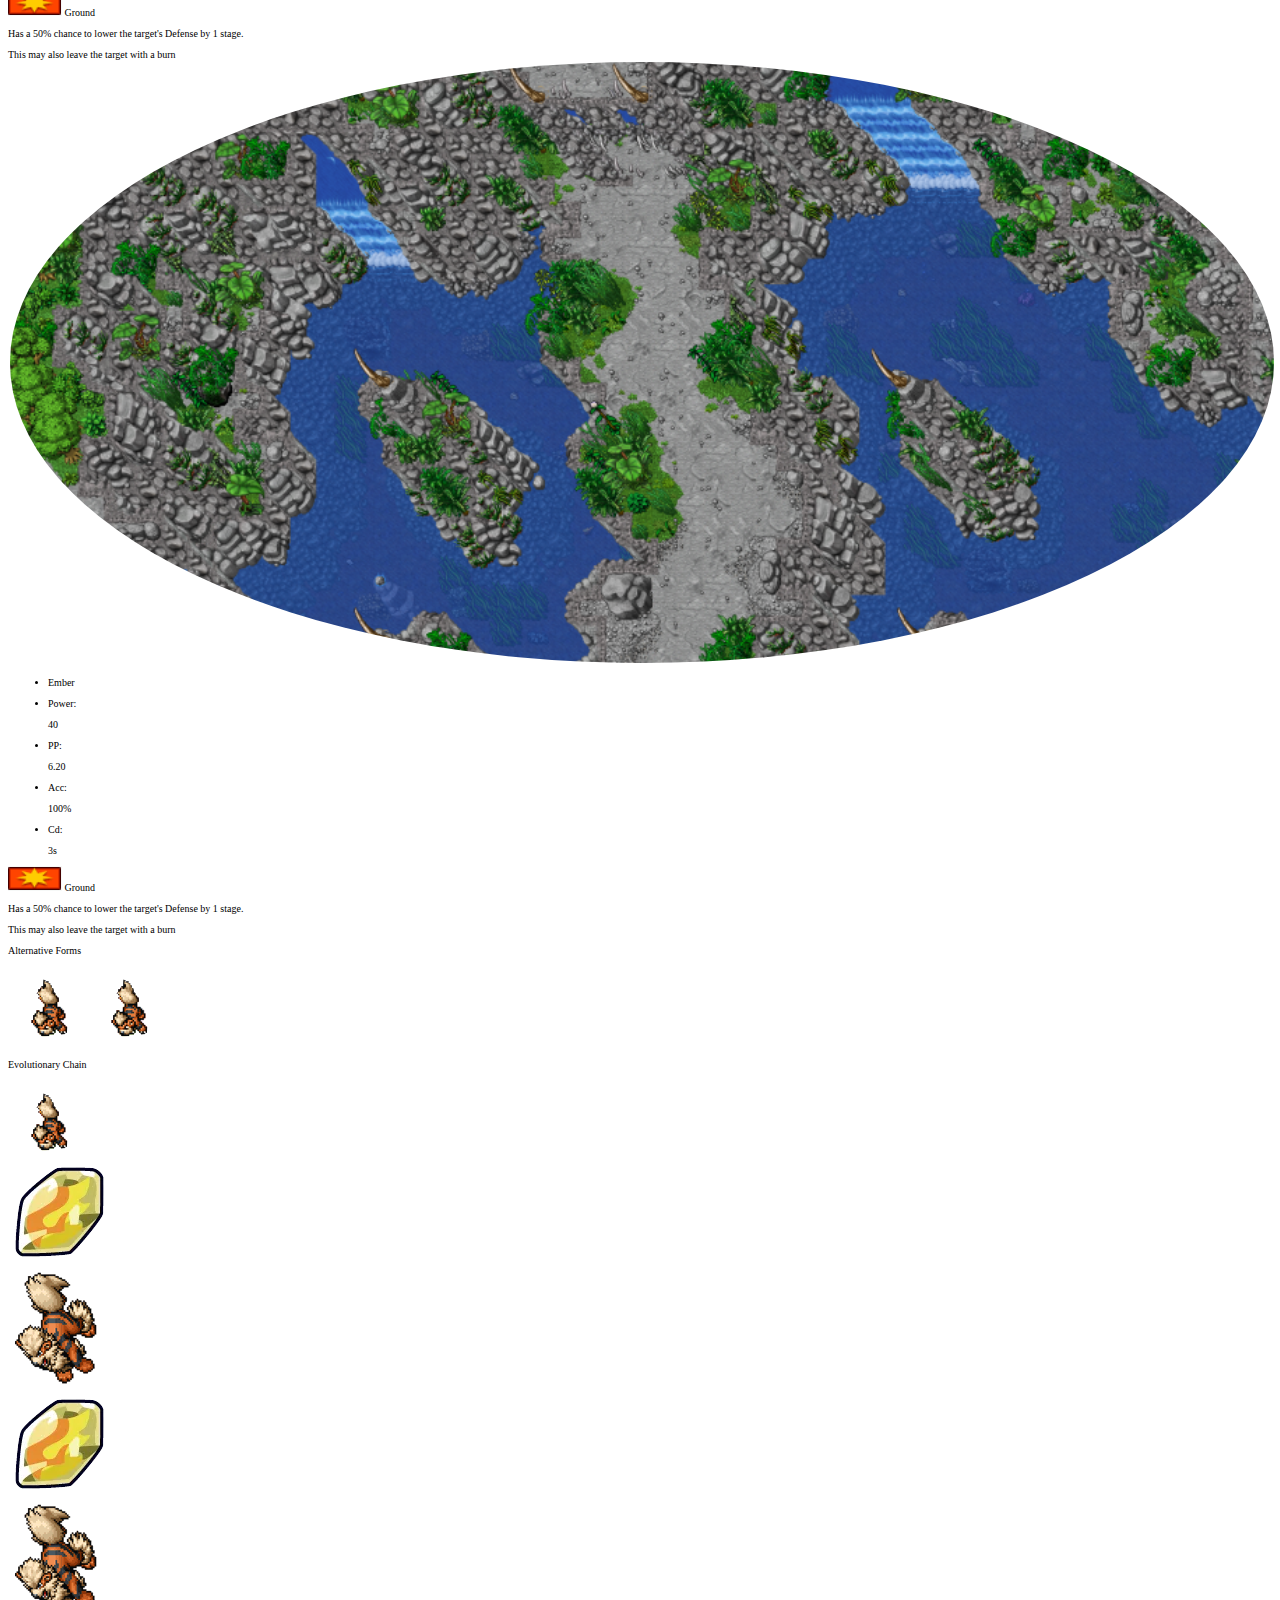
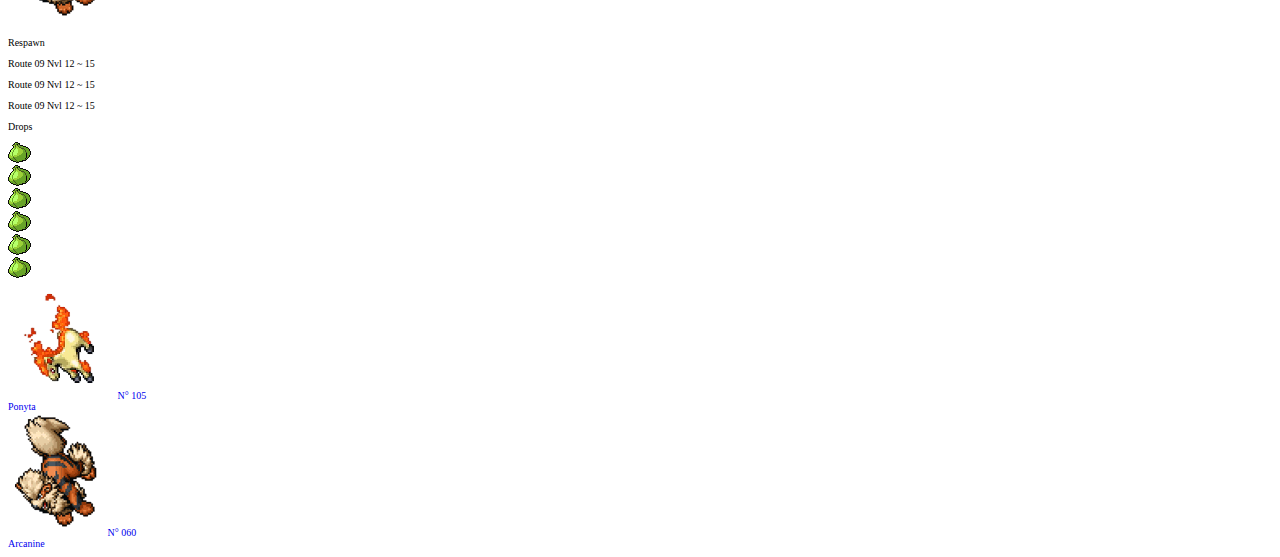
<file: growlithe.html>
<!DOCTYPE html>
<html lang="pt-br">
  <head>
    <meta charset="UTF-8" />
    <meta http-equiv="X-UA-Compatible" content="IE=edge" />
    <meta name="viewport" content="width=device-width, initial-scale=1.0" />
    <!-- UNICONS -->
    <link
      rel="stylesheet"
      href="https://unicons.iconscout.com/release/v4.0.0/css/line.css"
    />

    <!-- CSS -->
    <link rel="stylesheet" href="css/pokemon.css" />

    <!-- JS -->
    <script defer src="pokemon.js"></script>

    <title>Pokémon</title>
  </head>
  <body>
    <section class="dashboard">
      <!-- Header -->
      <header>
        <div class=""></div>
        <ul class="nav-links">
          <a href="home.html">
            <li id="News" class="start">
              <i class="uil uil-diary-alt"></i>
              <span class="nav-link">Pagina Inicial</span>
            </li>
          </a>
          <a href="index.html">
            <li id="Pokedex" class="med-1">
              <i class="uil uil-diary-alt"></i>
              <span class="nav-link">PokéDex</span>
            </li>
          </a>
          <img class="logo" src="img/PokéFantasy.png" alt="" />
          <a href="PokéFantasy">
            <li id="Pokefantasy" class="med-2">
              <i class="uil uil-diary-alt"></i>
              <span class="nav-link">PokéFantasy</span>
            </li>
          </a>
          <a href="EVseIVs">
            <li class="final">
              <i class="uil uil-diary-alt"></i>
              <span class="nav-link">EV's e IV's</span>
            </li>
          </a>
        </ul>
        <i class="uil uil-bars menu"></i>
        <!-- Change After -->
      </header>

      <div class="dash-content">
        <div class="overview">
          <div class="title-div uppercase">
            <div class="align-items row-reverse hidden-media">
              <img class="preview-pokemon" src="img/Ponyta.png" alt="" />
              <a href="#Ponyta">
                <span class="titleNumber">N° 105</span>
                <br />
                <span class="preview">Ponyta</span>
              </a>
              <i class="uil uil-arrow-left preview"></i>
            </div>
            <span class="text uppercase">Growlithe</span>
            <div class="align-items hidden-media">
              <img class="next-pokemon" src="img/Arcanine.png" alt="" />
              <a href="#Arcanine">
                <span class="titleNumber">N° 060</span>
                <br />
                <span class="next">Arcanine</span>
              </a>
              <i class="uil uil-arrow-right next"></i>
            </div>
          </div>
          <div class="boxes">
            <div id="pokeInfo" class="pokeInfo info-box">
              <p class="info-title">Status Base</p>
              <div class="pokeStats auto">
                <div id="hp" class="status flex-row">
                  <span class="stats-text uppercase">Hp:</span>
                  <span class="stats-number uppercase">50</span>
                </div>
                <div id="attack" class="status flex-row">
                  <span class="stats-text uppercase">Attack:</span>
                  <span class="stats-number uppercase">120</span>
                </div>
                <div id="defense" class="status flex-row">
                  <span class="stats-text uppercase">Defense:</span>
                  <span class="stats-number uppercase">1040</span>
                </div>
                <div id="sp.atk" class="status flex-row">
                  <span class="stats-text uppercase">Sp.Atk:</span>
                  <span class="stats-number uppercase">1040</span>
                </div>
                <div id="sp.def" class="status flex-row">
                  <span class="stats-text uppercase">Sp.Def:</span>
                  <span class="stats-number uppercase">1040</span>
                </div>
                <div id="speed" class="status flex-row">
                  <span class="stats-text uppercase">Speed:</span>
                  <span class="stats-number uppercase">1040</span>
                </div>
              </div>
            </div>
            <div id="pokeImg" class="box">
              <img class="fire" src="img/Growlithe.png" alt="" />
            </div>
            <div id="moveset" class="info-box">
              <p class="info-title">Moveset</p>
              <div id="moves1" class="moves">
                <div class="move-background">
                  <img class="move" src="img/ember-move.webp" alt="" />
                  <div class="right moveOn-info-top moveOn-info-tr">
                    <ul id="attr" class="attributes-list">
                      <li>
                        <span class="tcolor-red">Ember</span>
                      </li>
                      <li>
                        <p>Power:</p>
                        <span class="tcolor-red">40</span>
                      </li>
                      <li>
                        <p>PP:</p>
                        <span class="tcolor-red">6.20</span>
                      </li>
                      <li>
                        <p>Acc:</p>
                        <span class="tcolor-red">100%</span>
                      </li>
                      <li>
                        <p>Cd:</p>
                        <span class="tcolor-red">3s</span>
                      </li>
                    </ul>

                    <div id="icon" class="cat-type">
                      <img class="cat" src="img/Physical.png" alt="" />
                      <span class="type ground">Ground</span>
                    </div>

                    <div id="desc" class="description">
                      <p>
                        Has a 50% chance to lower theasdfsadfsadfsadfas
                        sadfsadfdsaftarget's Defense by 1 stage.
                      </p>
                    </div>

                    <div id="effect" class="effect">
                      <span class="tcolor-red">
                        This may also leave the target with a burn
                      </span>
                    </div>
                  </div>
                </div>

                <div class="move-background">
                  <img class="move" src="img/dungeon.png" alt="" />
                  <div class="right moveOn-info-top moveOn-info-tr">
                    <ul id="attr" class="attributes-list">
                      <li>
                        <span class="tcolor-red">Nome</span>
                      </li>
                      <li>
                        <p>Power:</p>
                        <span class="tcolor-red">---</span>
                      </li>
                      <li>
                        <p>PP:</p>
                        <span class="tcolor-red">---</span>
                      </li>
                      <li>
                        <p>Acc:</p>
                        <span class="tcolor-red">--%</span>
                      </li>
                      <li>
                        <p>Cd:</p>
                        <span class="tcolor-red">--s</span>
                      </li>
                    </ul>

                    <div id="icon" class="cat-type">
                      <img class="cat" src="img/Physical.png" alt="" />
                      <span class="type ground">Type</span>
                    </div>

                    <div id="desc" class="description">
                      <p>Descrição.</p>
                    </div>

                    <div id="effect" class="effect">
                      <span class="tcolor-red"> Efeitos. </span>
                    </div>
                  </div>
                </div>
                <div class="move-background">
                  <img class="move" src="img/dungeon.png" alt="" />
                  <div class="right moveOn-info-top moveOn-info-tr">
                    <ul id="attr" class="attributes-list">
                      <li>
                        <span class="tcolor-red">Ember</span>
                      </li>
                      <li>
                        <p>Power:</p>
                        <span class="tcolor-red">40</span>
                      </li>
                      <li>
                        <p>PP:</p>
                        <span class="tcolor-red">6.20</span>
                      </li>
                      <li>
                        <p>Acc:</p>
                        <span class="tcolor-red">100%</span>
                      </li>
                      <li>
                        <p>Cd:</p>
                        <span class="tcolor-red">3s</span>
                      </li>
                    </ul>

                    <div id="icon" class="cat-type">
                      <img class="cat" src="img/Physical.png" alt="" />
                      <span class="type ground">Ground</span>
                    </div>

                    <div id="desc" class="description">
                      <p>
                        Has a 50% chance to lower the target's Defense by 1
                        stage.
                      </p>
                    </div>

                    <div id="effect" class="effect">
                      <span class="tcolor-red">
                        This may also leave the target with a burn
                      </span>
                    </div>
                  </div>
                </div>
                <div class="move-background">
                  <img class="move" src="img/dungeon.png" alt="" />
                  <div class="moveOn-info-top moveOn-info-tr">
                    <ul id="attr" class="attributes-list">
                      <li>
                        <span class="tcolor-red">Ember</span>
                      </li>
                      <li>
                        <p>Power:</p>
                        <span class="tcolor-red">40</span>
                      </li>
                      <li>
                        <p>PP:</p>
                        <span class="tcolor-red">6.20</span>
                      </li>
                      <li>
                        <p>Acc:</p>
                        <span class="tcolor-red">100%</span>
                      </li>
                      <li>
                        <p>Cd:</p>
                        <span class="tcolor-red">3s</span>
                      </li>
                    </ul>

                    <div id="icon" class="cat-type">
                      <img class="cat" src="img/Physical.png" alt="" />
                      <span class="type ground">Ground</span>
                    </div>

                    <div id="desc" class="description">
                      <p>
                        Has a 50% chance to lower the target's Defense by 1
                        stage.
                      </p>
                    </div>

                    <div id="effect" class="effect">
                      <span class="tcolor-red">
                        This may also leave the target with a burn
                      </span>
                    </div>
                  </div>
                </div>
                <div class="move-background">
                  <img class="move" src="img/dungeon.png" alt="" />
                  <div class="moveOn-info-top moveOn-info-tr">
                    <ul id="attr" class="attributes-list">
                      <li>
                        <span class="tcolor-red">Ember</span>
                      </li>
                      <li>
                        <p>Power:</p>
                        <span class="tcolor-red">40</span>
                      </li>
                      <li>
                        <p>PP:</p>
                        <span class="tcolor-red">6.20</span>
                      </li>
                      <li>
                        <p>Acc:</p>
                        <span class="tcolor-red">100%</span>
                      </li>
                      <li>
                        <p>Cd:</p>
                        <span class="tcolor-red">3s</span>
                      </li>
                    </ul>

                    <div id="icon" class="cat-type">
                      <img class="cat" src="img/Physical.png" alt="" />
                      <span class="type ground">Ground</span>
                    </div>

                    <div id="desc" class="description">
                      <p>
                        Has a 50% chance to lower the target's Defense by 1
                        stage.
                      </p>
                    </div>

                    <div id="effect" class="effect">
                      <span class="tcolor-red">
                        This may also leave the target with a burn
                      </span>
                    </div>
                  </div>
                </div>
                <div class="move-background">
                  <img class="move" src="img/dungeon.png" alt="" />
                  <div class="moveOn-info-top moveOn-info-tr">
                    <ul id="attr" class="attributes-list">
                      <li>
                        <span class="tcolor-red">Ember</span>
                      </li>
                      <li>
                        <p>Power:</p>
                        <span class="tcolor-red">40</span>
                      </li>
                      <li>
                        <p>PP:</p>
                        <span class="tcolor-red">6.20</span>
                      </li>
                      <li>
                        <p>Acc:</p>
                        <span class="tcolor-red">100%</span>
                      </li>
                      <li>
                        <p>Cd:</p>
                        <span class="tcolor-red">3s</span>
                      </li>
                    </ul>

                    <div id="icon" class="cat-type">
                      <img class="cat" src="img/Physical.png" alt="" />
                      <span class="type ground">Ground</span>
                    </div>

                    <div id="desc" class="description">
                      <p>
                        Has a 50% chance to lower the target's Defense by 1
                        stage.
                      </p>
                    </div>

                    <div id="effect" class="effect">
                      <span class="tcolor-red">
                        This may also leave the target with a burn
                      </span>
                    </div>
                  </div>
                </div>
                <div class="move-background">
                  <img class="move" src="img/poison-move.png" alt="" />
                  <div class="right moveOn-info-bottom moveOn-info-tr">
                    <ul id="attr" class="attributes-list">
                      <li>
                        <span class="tcolor-red">Ember</span>
                      </li>
                      <li>
                        <p>Power:</p>
                        <span class="tcolor-red">40</span>
                      </li>
                      <li>
                        <p>PP:</p>
                        <span class="tcolor-red">6.20</span>
                      </li>
                      <li>
                        <p>Acc:</p>
                        <span class="tcolor-red">100%</span>
                      </li>
                      <li>
                        <p>Cd:</p>
                        <span class="tcolor-red">3s</span>
                      </li>
                    </ul>

                    <div id="icon" class="cat-type">
                      <img class="cat" src="img/Physical.png" alt="" />
                      <span class="type ground">Ground</span>
                    </div>

                    <div id="desc" class="description">
                      <p>
                        Has a 50% chance to lower the target's Defense by 1
                        stage.
                      </p>
                    </div>

                    <div id="effect" class="effect">
                      <span class="tcolor-red">
                        This may also leave the target with a burn
                      </span>
                    </div>
                  </div>
                </div>
                <div class="move-background">
                  <img class="move" src="img/dungeon.png" alt="" />
                  <div class="right moveOn-info-bottom moveOn-info-tr">
                    <ul id="attr" class="attributes-list">
                      <li>
                        <span class="tcolor-red">Ember</span>
                      </li>
                      <li>
                        <p>Power:</p>
                        <span class="tcolor-red">40</span>
                      </li>
                      <li>
                        <p>PP:</p>
                        <span class="tcolor-red">6.20</span>
                      </li>
                      <li>
                        <p>Acc:</p>
                        <span class="tcolor-red">100%</span>
                      </li>
                      <li>
                        <p>Cd:</p>
                        <span class="tcolor-red">3s</span>
                      </li>
                    </ul>

                    <div id="icon" class="cat-type">
                      <img class="cat" src="img/Physical.png" alt="" />
                      <span class="type ground">Ground</span>
                    </div>

                    <div id="desc" class="description">
                      <p>
                        Has a 50% chance to lower the target's Defense by 1
                        stage.
                      </p>
                    </div>

                    <div id="effect" class="effect">
                      <span class="tcolor-red">
                        This may also leave the target with a burn
                      </span>
                    </div>
                  </div>
                </div>
                <div class="move-background">
                  <img class="move" src="img/dungeon.png" alt="" />
                  <div class="right moveOn-info-bottom moveOn-info-tr">
                    <ul id="attr" class="attributes-list">
                      <li>
                        <span class="tcolor-red">Ember</span>
                      </li>
                      <li>
                        <p>Power:</p>
                        <span class="tcolor-red">40</span>
                      </li>
                      <li>
                        <p>PP:</p>
                        <span class="tcolor-red">6.20</span>
                      </li>
                      <li>
                        <p>Acc:</p>
                        <span class="tcolor-red">100%</span>
                      </li>
                      <li>
                        <p>Cd:</p>
                        <span class="tcolor-red">3s</span>
                      </li>
                    </ul>

                    <div id="icon" class="cat-type">
                      <img class="cat" src="img/Physical.png" alt="" />
                      <span class="type ground">Ground</span>
                    </div>

                    <div id="desc" class="description">
                      <p>
                        Has a 50% chance to lower the target's Defense by 1
                        stage.
                      </p>
                    </div>

                    <div id="effect" class="effect">
                      <span class="tcolor-red">
                        This may also leave the target with a burn
                      </span>
                    </div>
                  </div>
                </div>
                <div class="move-background">
                  <img class="move" src="img/dungeon.png" alt="" />
                  <div class="moveOn-info-bottom moveOn-info-tr">
                    <ul id="attr" class="attributes-list">
                      <li>
                        <span class="tcolor-red">Ember</span>
                      </li>
                      <li>
                        <p>Power:</p>
                        <span class="tcolor-red">40</span>
                      </li>
                      <li>
                        <p>PP:</p>
                        <span class="tcolor-red">6.20</span>
                      </li>
                      <li>
                        <p>Acc:</p>
                        <span class="tcolor-red">100%</span>
                      </li>
                      <li>
                        <p>Cd:</p>
                        <span class="tcolor-red">3s</span>
                      </li>
                    </ul>

                    <div id="icon" class="cat-type">
                      <img class="cat" src="img/Physical.png" alt="" />
                      <span class="type ground">Ground</span>
                    </div>

                    <div id="desc" class="description">
                      <p>
                        Has a 50% chance to lower the target's Defense by 1
                        stage.
                      </p>
                    </div>

                    <div id="effect" class="effect">
                      <span class="tcolor-red">
                        This may also leave the target with a burn
                      </span>
                    </div>
                  </div>
                </div>
                <div class="move-background">
                  <img class="move" src="img/dungeon.png" alt="" />
                  <div class="moveOn-info-bottom moveOn-info-tr">
                    <ul id="attr" class="attributes-list">
                      <li>
                        <span class="tcolor-red">Ember</span>
                      </li>
                      <li>
                        <p>Power:</p>
                        <span class="tcolor-red">40</span>
                      </li>
                      <li>
                        <p>PP:</p>
                        <span class="tcolor-red">6.20</span>
                      </li>
                      <li>
                        <p>Acc:</p>
                        <span class="tcolor-red">100%</span>
                      </li>
                      <li>
                        <p>Cd:</p>
                        <span class="tcolor-red">3s</span>
                      </li>
                    </ul>

                    <div id="icon" class="cat-type">
                      <img class="cat" src="img/Physical.png" alt="" />
                      <span class="type ground">Ground</span>
                    </div>

                    <div id="desc" class="description">
                      <p>
                        Has a 50% chance to lower the target's Defense by 1
                        stage.
                      </p>
                    </div>

                    <div id="effect" class="effect">
                      <span class="tcolor-red">
                        This may also leave the target with a burn
                      </span>
                    </div>
                  </div>
                </div>
                <div class="move-background">
                  <img class="move" src="img/dungeon.png" alt="" />
                  <div class="moveOn-info-bottom moveOn-info-tr">
                    <ul id="attr" class="attributes-list">
                      <li>
                        <span class="tcolor-red">Ember</span>
                      </li>
                      <li>
                        <p>Power:</p>
                        <span class="tcolor-red">40</span>
                      </li>
                      <li>
                        <p>PP:</p>
                        <span class="tcolor-red">6.20</span>
                      </li>
                      <li>
                        <p>Acc:</p>
                        <span class="tcolor-red">100%</span>
                      </li>
                      <li>
                        <p>Cd:</p>
                        <span class="tcolor-red">3s</span>
                      </li>
                    </ul>

                    <div id="icon" class="cat-type">
                      <img class="cat" src="img/Physical.png" alt="" />
                      <span class="type ground">Ground</span>
                    </div>

                    <div id="desc" class="description">
                      <p>
                        Has a 50% chance to lower the target's Defense by 1
                        stage.
                      </p>
                    </div>

                    <div id="effect" class="effect">
                      <span class="tcolor-red">
                        This may also leave the target with a burn
                      </span>
                    </div>
                  </div>
                </div>
              </div>
            </div>
          </div>
          <div class="alternative-evolution">
            <div class="alternative info-box">
              <p class="info-title">Alternative Forms</p>
              <div class="alternative-line flex-row">
                <img class="fire" src="img/Growlithe.png" alt="" />
                <img class="fire" src="img/Growlithe.png" alt="" />
              </div>
            </div>

            <div class="evolution info-box">
              <p class="info-title">Evolutionary Chain</p>
              <div class="evolution-line flex-row">
                <a href="growlithe.html">
                  <img class="fire" src="img/Growlithe.png" alt="" />
                </a>
                <div class="evomethod">
                  <img src="img/stone-fire.png" alt="" />
                </div>
                <a href="arcanine.html">
                  <img class="fire" src="img/Arcanine.png" alt="" />
                </a>
                <div class="evomethod">
                  <img src="img/stone-fire.png" alt="" />
                </div>
                <a href="arcanine.html">
                  <img class="fire" src="img/Arcanine.png" alt="" />
                </a>
              </div>
            </div>
          </div>

          <div class="drop-resp">
            <div class="resp-list info-box">
              <p class="info-title">Respawn</p>
              <div class="resps">
                <p>Route 09 <span>Nvl 12 ~ 15</span></p>
                <p>Route 09 <span>Nvl 12 ~ 15</span></p>
                <p>Route 09 <span>Nvl 12 ~ 15</span></p>
              </div>
            </div>

            <div class="drop-list info-box">
              <p class="info-title">Drops</p>
              <div class="items">
                <a href="#">
                  <div class="item">
                    <img src="img/item.png" alt="" />
                  </div>
                </a>
                <a href="#">
                  <div class="item">
                    <img src="img/item.png" alt="" />
                  </div>
                </a>
                <a href="#">
                  <div class="item">
                    <img src="img/item.png" alt="" />
                  </div>
                </a>
                <a href="#">
                  <div class="item">
                    <img src="img/item.png" alt="" />
                  </div>
                </a>
                <a href="#">
                  <div class="item">
                    <img src="img/item.png" alt="" />
                  </div>
                </a>
                <a href="#">
                  <div class="item">
                    <img src="img/item.png" alt="" />
                  </div>
                </a>
              </div>
            </div>
          </div>

          <div class="footer title-div">
            <div class="align-items row-reverse hidden-reverse-media">
              <img class="preview-pokemon" src="img/Ponyta.png" alt="" />
              <a href="#Ponyta">
                <span class="titleNumber">N° 105</span>
                <br />
                <span class="preview">Ponyta</span>
              </a>
              <i class="uil uil-arrow-left preview"></i>
            </div>
            <div class="align-items hidden-reverse hidden-reverse-media">
              <img class="next-pokemon" src="img/Arcanine.png" alt="" />
              <a href="#Arcanine">
                <span class="titleNumber">N° 060</span>
                <br />
                <span class="next">Arcanine</span>
              </a>
              <i class="uil uil-arrow-right next"></i>
            </div>
          </div>
        </div>
      </div>
    </section>
  </body>
</html>
</file>
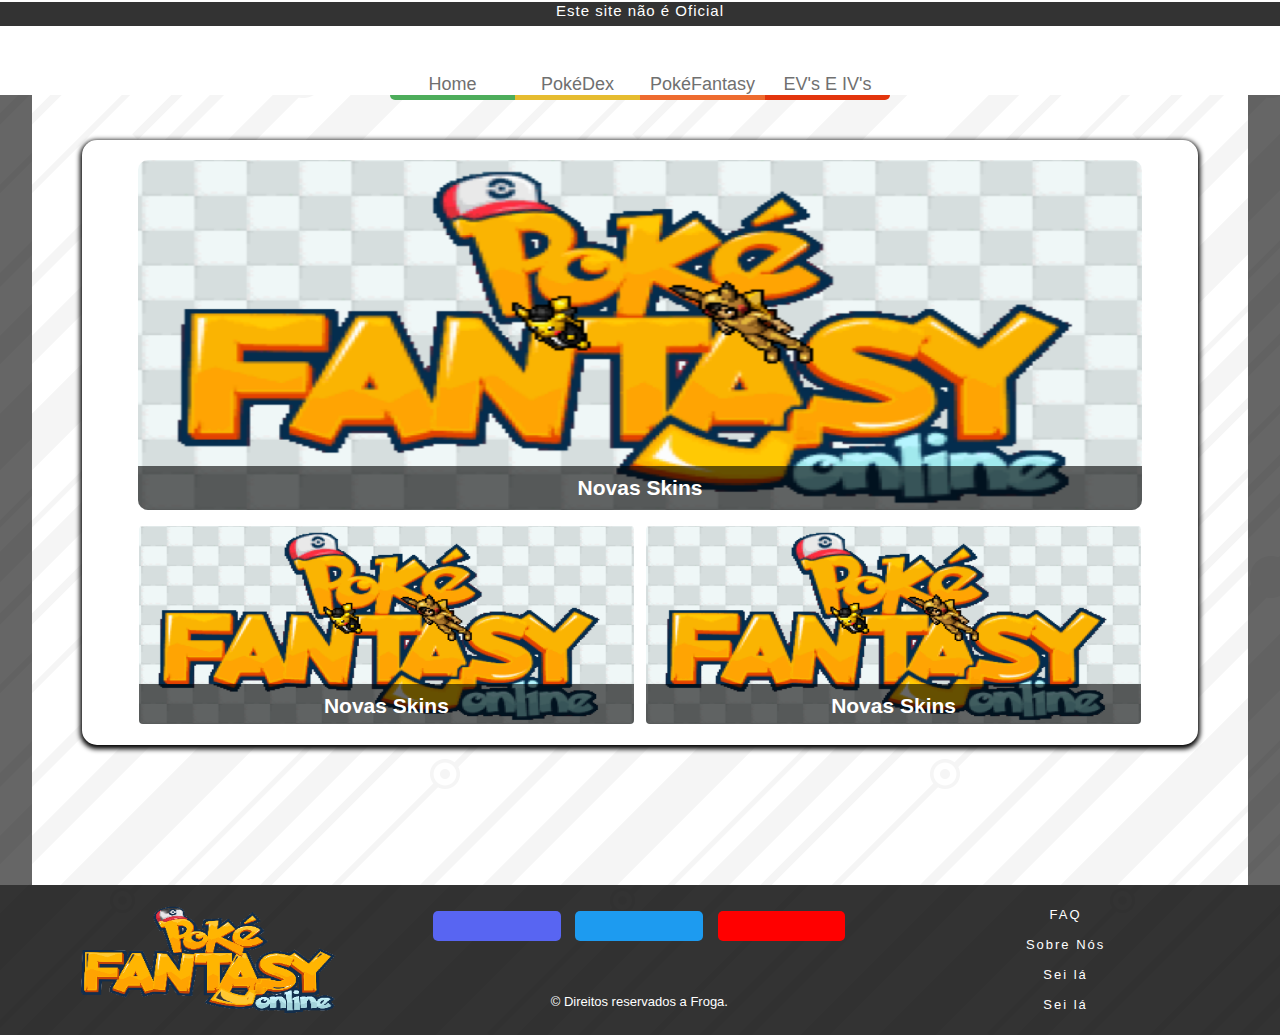
<file: home.html>
<!DOCTYPE html>
<html lang="en">
  <head>
    <meta charset="UTF-8" />
    <meta http-equiv="X-UA-Compatible" content="IE=edge" />
    <meta name="viewport" content="width=device-width, initial-scale=1.0" />
    <!-- Font Awesome -->
    <link
      rel="stylesheet"
      href="https://cdnjs.cloudflare.com/ajax/libs/font-awesome/6.3.0/css/all.min.css"
      integrity="sha512-SzlrxWUlpfuzQ+pcUCosxcglQRNAq/DZjVsC0lE40xsADsfeQoEypE+enwcOiGjk/bSuGGKHEyjSoQ1zVisanQ=="
      crossorigin="anonymous"
      referrerpolicy="no-referrer"
    />
    <!-- CSS Nav -->
    <link rel="stylesheet" href="css/nav.css" />
    <!-- CSS Footer -->
    <link rel="stylesheet" href="css/footer.css" />
    <!-- CSS Page -->
    <link rel="stylesheet" href="css/home.css" />
    <!-- JS -->
    <script defer src="pokemon.js"></script>
    <title>Home</title>
  </head>
  <body>
    <!-- Header -->
    <nav>
      <p class="announce">Este site não é Oficial</p>
      <ul class="nav-container">
        <a href="home.html">
          <li id="News" class="start">
            <p>Home</p>
          </li>
        </a>
        <a href="index.html">
          <li id="Pokedex" class="med-1">
            <p>PokéDex</p>
          </li>
        </a>
        <a href="PokéFantasy">
          <li id="Pokefantasy" class="med-2">
            <p>PokéFantasy</p>
          </li>
        </a>
        <a href="evs.html">
          <li id="EVseIVs" class="final">
            <p>EV's e IV's</p>
          </li>
        </a>
      </ul>
      <!-- Change After -->
    </nav>

    <div class="background">
      <div class="background-color">
        <div class="home-overview">
          <div class="home-container">
            <div class="principal-notice">
              <img class="notice-img" src="img/notice.png" alt="" />
              <div class="notice-title">
                <h2>Novas Skins</h2>
                <p>
                  Lorem ipsum dolor sit amet consectetur adipisicing elit. Rem
                  voluptatem expedita odio, deserunt adipisci laudantium magni
                  tenetur ad quas error est placeat nihil praesentium fugiat
                  labore alias iure voluptates dicta.
                </p>
              </div>
            </div>
            <div class="list-notices">
              <div class="secondary-notice">
                <img class="notice-img" src="img/notice.png" alt="" />
                <div class="notice-title">
                  <h2>Novas Skins</h2>
                  <p>
                    Lorem ipsum dolor sit amet consectetur adipisicing elit. Rem
                    voluptatem expedita odio, deserunt adipisci laudantium magni
                    tenetur ad quas error est placeat nihil praesentium fugiat
                    labore alias iure voluptates dicta.
                  </p>
                </div>
              </div>
              <div class="secondary-notice">
                <img class="notice-img" src="img/notice.png" alt="" />
                <div class="notice-title">
                  <h2>Novas Skins</h2>
                  <p>
                    Lorem ipsum dolor sit amet consectetur adipisicing elit. Rem
                    voluptatem expedita odio, deserunt adipisci laudantium magni
                    tenetur ad quas error est placeat nihil praesentium fugiat
                    labore alias iure voluptates dicta.
                  </p>
                </div>
              </div>
            </div>
          </div>
        </div>
        <footer>
          <section class="random">
            <img src="img/PokéFantasy.png" alt="" />
          </section>
          <section class="footer-social">
            <div class="social-icons">
              <button class="icon">
                <i class="fab fa-discord"></i>
              </button>
              <button class="icon">
                <i class="fab fa-twitter"></i>
              </button>
              <button class="icon">
                <i class="fab fa-youtube"></i>
              </button>
            </div>
            <p class="copyright">&#169; Direitos reservados a Froga.</p>
          </section>
          <section class="footer-links">
            <a href="">
              <p>FAQ</p>
            </a>
            <a href="">
              <p>Sobre Nós</p>
            </a>
            <a href="">
              <p>Sei lá</p>
            </a>
            <a href="">
              <p>Sei lá</p>
            </a>
          </section>
        </footer>
      </div>
    </div>
  </body>
</html>
</file>
<file: css/nav.css>
@import url("https://fonts.googleapis.com/css2?family=Sofia+Sans+Extra+Condensed:ital,wght@0,500;0,600;1,400;1,500;1,600&display=swap");
* {
  margin: 0;
  padding: 0;
  box-sizing: border-box;
  font-family: "Poppins", sans-serif;
}
:root {
  /* === Colors === */
  --border-color-header1: #4dad5b;
  --border-color-header2: #e6bc2f;
  --border-color-header3: #ee6b2f;
  --border-color-header4: #e3350d;

  --text-color: #000;
  --black-light-color: #707070;
  --dark-red: #e3350d;
  --white-color: #ffffff;

  /* ==== Transition ==== */
  --tran-05: all 0.5s ease-in-out;
  --tran-03: all 0.3s ease-in-out;
  --tran-02: all 0.2s ease-in-out;
}
.announce {
  width: 100%;
  height: 25px;
  text-align: center;
  background-color: rgba(0, 0, 0, 0.8);
  margin: 1.5px auto;
  font-size: 15px;
  font-weight: 500;
  letter-spacing: 1px;
  color: #fff;
  cursor: context-menu;
}
a {
  text-decoration: none;
}
nav {
  display: flex;
  flex-direction: column;
  justify-content: center;
  position: fixed;
  height: 95px;
  width: 100%;
  background-color: var(--white-color);
  transition: var(--tran-03);
  z-index: 10;
}
nav.hide {
  display: none;
}
nav.nav-active {
  height: 35px;
  top: 0;
  background-color: var(--white-color);
}
nav.nav-active .announce {
  display: none;
}
nav.nav-active .nav-container {
  height: 100%;
}
nav.nav-active .nav-container li {
  align-items: flex-end;
}
nav.nav-active:hover {
  height: 75px;
}
nav.nav-active:hover .nav-container li {
  align-items: flex-end;
  height: 80px;
}
nav.nav-active .nav-container .med-1,
nav.nav-active .nav-container .med-2 {
  border-radius: 0px;
}
.nav-container {
  height: calc(100% - 25px);
  display: flex;
  flex-direction: row;
  justify-content: center;
  list-style: none;
}
.nav-container a {
  text-align: center;
  color: #fff;
  white-space: nowrap;
}
.nav-container li {
  display: flex;
  flex-wrap: wrap;
  font-size: 18px;
  text-transform: capitalize;
  font-weight: 500;
  width: 125px;
  height: calc(100% + 5px);
  align-items: flex-end;
  justify-content: center;
  transition: var(--tran-03);
}
.nav-container .start:hover {
  color: var(--white-color);
  background-color: var(--border-color-header1);
}
.nav-container .start {
  color: var(--black-light-color);
  border-bottom: 5px solid var(--border-color-header1);
  border-radius: 0 0 0 5px;
}
.nav-container .med-1 {
  color: var(--black-light-color);
  border-bottom: 5px solid var(--border-color-header2);
}
.nav-container .med-1:hover {
  color: var(--white-color);
  background-color: var(--border-color-header2);
}
.nav-container .med-2 {
  color: var(--black-light-color);
  border-bottom: 5px solid var(--border-color-header3);
}
.nav-container .med-2:hover {
  color: var(--white-color);
  background-color: var(--border-color-header3);
}
.nav-container .final {
  color: var(--black-light-color);
  border-bottom: 5px solid var(--border-color-header4);
  border-radius: 0 0 5px 0;
}
.nav-container .final:hover {
  color: var(--white-color);
  background-color: var(--border-color-header4);
}
</file>
<file: css/footer.css>
footer {
  display: flex;
  flex-flow: row;
  align-items: center;
  width: 100%;
  height: 150px;
  background-color: rgba(0, 0, 0, 0.5);
  cursor: context-menu;
}
footer section {
  display: flex;
  align-items: center;
  justify-content: center;
  width: 33.3%;
  height: 100%;
}
.random img {
  width: 70%;
  height: 80%;
}
.footer-social {
  flex-flow: column;
  justify-content: space-around;
}
.social-icons {
  display: flex;
  justify-content: space-around;
  width: 100%;
}
.social-icons .icon {
  width: 30%;
  height: 30px;
  border-radius: 5px;
  border: none;
  cursor: pointer;
  color: white;
  border: 1px solid transparent;
  transition: var(--tran-05);
}
.icon:hover {
  box-shadow: 2px 3px 4px 1px rgba(0, 0, 0, 0.6);
  border: 1px solid black;
}
.social-icons .icon:nth-child(1) {
  background-color: #5865f2;
}
.social-icons .icon:nth-child(1):hover {
  background-color: #3c47c2;
}
.social-icons .icon:nth-child(2) {
  background-color: #1d9bf0;
}
.social-icons .icon:nth-child(2):hover {
  background-color: #1171b1;
}
.social-icons .icon:nth-child(3) {
  background-color: #ff0000;
}
.social-icons .icon:nth-child(3):hover {
  background-color: #c00101;
}
.footer-social .copyright {
  color: white;
  font-size: 1.3rem;
}
.footer-links {
  flex-flow: column;
  justify-content: space-around;
  height: 80%;
}
.footer-links p {
  font-size: 1.3rem;
  color: white;
  transition: var(--tran-05);
  border-bottom: 2px solid transparent;
  letter-spacing: 2px;
}
.footer-links p:hover {
  color: rgba(255, 255, 255, 0.7);
  border-bottom: 2px solid rgba(255, 255, 255, 0.7);
}
</file>
<file: css/pokedex.css>
@import url("https://fonts.googleapis.com/css2?family=Montserrat:ital,wght@1,300&family=Poppins:wght@300;400;500;600;700&display=swap");
* {
  padding: 0;
  margin: 0;
  box-sizing: border-box;
  font-family: "Poppins", sans-serif;
}
:root {
  /* === Colors === */
  --border-color-header1: #4dad5b;
  --border-color-header2: #e6bc2f;
  --border-color-header3: #ee6b2f;
  --border-color-header4: #e3350d;

  --text-color: #000;
  --black-light-color: #707070;
  --dark-red: #e3350d;
  --white-color: #ffffff;

  /* ==== Transition ==== */
  --tran-05: 0.5s ease-in-out;
  --tran-03: all 0.3s ease-in-out;
  --tran-02: all 0.2s ease-in-out;
}

body {
  min-height: 100vh;
  width: 100vw;
  overflow-x: hidden;
}
a {
  text-decoration: none;
}
ul {
  list-style: none;
}
@keyframes cardHover {
  0% {
    bottom: 0px;
  }
  50% {
    bottom: 4px;
  }
  100% {
    bottom: 0px;
  }
}
@keyframes rotate {
  0% {
    rotate: 0deg;
  }
  100% {
    rotate: 359deg;
  }
}
/* width */
::-webkit-scrollbar {
  width: 10px;
}

/* Handle */
::-webkit-scrollbar-thumb {
  background: #888;
  border-radius: 5px;
}

/* Handle on hover */
::-webkit-scrollbar-thumb:hover {
  background: #555;
}
/* Some Color */
:root {
  --rock: rgb(182, 158, 49);
  --ghost: rgb(112, 85, 155);
  --steel: rgb(183, 185, 208);
  --water: rgb(100, 147, 235);
  --grass: rgb(76, 203, 72); /* Era 116, 203, 72 */
  --psychic: rgba(251, 85, 132);
  --ice: rgba(154, 214, 223);
  --dark: rgba(117, 87, 76);
  --fairy: rgba(230, 158, 172);
  --normal: rgba(170, 166, 127);
  --fighting: rgba(193, 34, 57);
  --flying: rgba(168, 145, 236);
  --poison: rgba(164, 62, 158);
  --ground: rgba(222, 193, 107);
  --bug: rgba(167, 183, 35);
  --fire: rgba(245, 125, 49);
  --electric: rgba(249, 207, 48);
  --dragon: 112, 55, 255;
}
/* Background */
.background {
  overflow-x: hidden;
  width: 100vw;
  min-height: 100vh;
  box-sizing: border-box;
  background: #fff url(../img/background.png);
  clear: both;
  position: relative;
  /* Changed!!
  display: block;
  margin: 0 auto;
  */
}
.background .background-color {
  width: 100%;
  min-height: 100vh;
  background-color: rgba(0, 0, 0, 0.6);
}
.background-color.hide {
  display: none;
}
.dex-overview {
  box-sizing: border-box;
  background: #fff url(../img/background.png);
  clear: both;
  display: block;
  margin: 0 auto;
  width: 95%;
  overflow: hidden;
  position: relative;
  padding: 140px 50px;
}
/* Container */
.dex-container {
  display: flex;
  align-items: flex-start;
  justify-content: flex-start;
  flex-wrap: wrap;
  gap: 10px;
  background-color: white;
  box-shadow: 0 1px 1px 1px rgba(0, 0, 0, 0.2);
  padding: 20px 15px;
  border-radius: 25px;
}
/* PokeCard */
.poke-card {
  position: relative;
  width: calc(20% - 10px);
  height: 30rem;
  border-radius: 8px;
  padding: 0.3rem;
  transition: 0.5s ease-in-out;
}
.poke-card:hover {
  cursor: pointer;
  animation: cardHover 0.5s;
}
.top {
  position: relative;
  height: 120px;
  padding: 0.5rem;
}
.top-bar {
  display: flex;
  justify-content: space-between;
  color: white;
  padding: 0 0.8rem;
}
.pokeName {
  color: white;
  font-size: 1.4rem;
  font-weight: 600;
  text-transform: capitalize;
  width: 65%;
}
.pokeNumber {
  font-size: 1.4rem;
}
.cardImg {
  position: absolute;
  width: 120px;
  top: 0;
  right: 0;
  animation: rotate 3s linear infinite;
}
.poke-image-placeholder {
  display: flex;
  justify-content: center;
}
.pokemon-image {
  width: 110px;
  height: 110px;
}
.data {
  display: flex;
  flex-flow: column;
  gap: 5px;
  align-items: center;
  background-color: white;
  height: calc(100% - 120px);
  width: 100%;
  border-radius: 8px;
  padding-top: 1.5rem;
}
.types {
  display: flex;
  justify-content: center;
  gap: 1rem;
}
.types .type {
  color: white;
  padding: 0.4rem 0.8rem;
  border-radius: 10px;
  font-size: 1.2rem;
  font-weight: 600;
  text-transform: capitalize;
}
.stats {
  width: 85%;
  gap: 1rem;
}
.stat-row {
  display: flex;
  align-items: center;
}
.stat-desc {
  width: 22.5%;
  color: var(--ground);
  font-weight: 600;
  text-align: right;
  padding-right: 0.5rem;
  border-right: 1px solid gray;
}
.stat-number {
  width: 17.5%;
  text-align: center;
  font-weight: 700;
}
.stat-bar {
  width: 60%;
  display: flex;
  align-items: center;
}
.bar-outer {
  background-color: rgba(var(--dragon), 0.3);
  display: flex;
  width: 100%;
  height: 0.6rem;
  border-radius: 4px;
  transition: var(--tran-05);
}
.bar-inner {
  background-color: var(--ground);
  width: 40%;
  border-radius: 4px;
  transition: var(--tran-05);
}
.baseStats {
  color: var(--ground);
  font-size: 1.2rem;
}
</file>
<file: css/pokemon.css>
html {
  font-size: 62.5%;
}
body {
  --red-color: #e12f40;
}
a {
  text-decoration: none;
}
img {
  user-select: none;
}
::-webkit-scrollbar {
  height: 7px;
  width: 5px;
}
::-webkit-scrollbar-thumb {
  background: #888;
  border-radius: 5px;
}
::-webkit-scrollbar-track {
  background: #f1eaea;
  border-radius: 5px;
}
#pokemonPreview {
  position: relative;
  display: none;
  justify-content: flex-start;
  align-items: center;
  width: 100vw;
  height: 100vh;
  background-color: rgba(0, 0, 0, 0.7);
  opacity: 0.3;
  transition: 0.5s;
  top: 0;
  right: 0;
  visibility: hidden;
  column-gap: calc(5% + 40px);
}
.closeBtnContainer {
  position: absolute;
  top: 0;
  left: 0;
  width: 100%;
  height: 10px;
  background-color: #e12f40;
  text-align: center;
  z-index: 10;
}
.closeBtn {
  position: relative;
  font-size: 2.5rem;
  background-color: #e12f40;
  color: white;
  width: 30px;
  border-radius: 0 0 5px 5px;
  cursor: pointer;
}
#moveInfoBg {
  display: flex;
  justify-content: center;
  align-items: center;
  width: 100vw;
  height: 100vh;
  position: absolute;
  background-color: rgba(0, 0, 0, 0.5);
  z-index: 10;
  transition: 0.5s ease;
  visibility: visible;
  opacity: 1;
}
#moveInfo {
  display: grid;
  grid-template-columns: 25% 10% 30% 35%;
  grid-template-rows: 15% 60% 25%;
  grid-template-areas:
    "attr . . icons"
    "attr . desc desc"
    "attr . effect effect";
  height: 250px;
  width: 450px;
  padding: 10px;
  background-color: white;
  border-radius: 10px;
  border: 1px solid #e12f40;
  cursor: context-menu;
  z-index: 2;
}
#attributesList {
  display: flex;
  flex-flow: column;
  justify-content: space-around;
  grid-area: attr;
}
.attribute {
  display: flex;
  justify-content: space-between;
  font-size: 15px;
  font-weight: 500;
}
.attribute span {
  color: #e12f40;
  font-weight: 600;
}
#move-icons {
  grid-area: icons;
  display: flex;
  justify-content: space-between;
}
#move-icons img {
  width: 45%;
  border-radius: 5px;
}
#move-icons .type {
  width: 50%;
  display: flex;
  align-items: center;
  justify-content: center;
  font-size: 1.5rem;
  font-weight: 500;
  color: white;
  background-color: gold;
  border-radius: 5px;
}
#move-desc {
  grid-area: desc;
  display: flex;
  align-items: center;
  font-size: 1.4rem;
  font-weight: 500;
}
#move-effect {
  grid-area: effect;
  display: flex;
  align-items: center;
  font-size: 1.3rem;
  color: #e12f40;
  font-weight: 600;
}
#moveInfoBg.hide {
  visibility: hidden;
  opacity: 0;
}
#pokemonPreview.view {
  display: flex;
  opacity: 1;
  visibility: visible;
}
#movesetContainer {
  display: flex;
  width: 150px;
  height: 95%;
  border-radius: 0 15px 15px 0;
  border: #e12f40 5px solid;
  background-color: #e12f40;
  border-left: none;
  overflow: hidden;
  transition: 1s ease;
  z-index: 10;
}
#movesetContainer.hide {
  width: 50px;
}
#movesetContainer.hide #movesetTitle {
  width: 100%;
}
#movesetContainer.hide #moves {
  opacity: 0;
  width: 0;
}
#movesetTitle {
  position: relative;
  display: flex;
  justify-content: center;
  align-items: center;
  width: 70px;
  height: 100%;
  cursor: pointer;
  transition: 1s ease;
}
#movesetContainer.hide #movesetTitle p i {
  rotate: 90deg;
  margin-left: 0;
}
#movesetContainer.hide #movesetTitle p i:nth-child(1) {
  margin-right: 17px;
}
#movesetTitle p {
  display: flex;
  justify-content: space-around;
  gap: 10px;
  rotate: 90deg;
  color: white;
  font-size: 2.5rem;
  font-weight: 600;
  text-transform: uppercase;
}
#movesetTitle p i {
  rotate: -90deg;
  font-size: 2rem;
  transition: 1s ease;
}
#movesetTitle p i:nth-child(2) {
  margin-left: 17px;
}
#moves {
  display: flex;
  flex-flow: column;
  align-items: center;
  justify-content: flex-start;
  row-gap: 10px;
  width: 80px;
  height: 100%;
  padding: 5px 0;
  background-color: white;
  border-radius: 0 5px 5px 0;
  transition: 1s ease;
}
.move-container {
  position: relative;
  width: 40px;
  height: 40px;
  border-radius: 50%;
  overflow: hidden;
  outline: 1px solid #e12f40;
}
.move {
  width: 100%;
  height: 100%;
  cursor: pointer;
  border-radius: 50%;
  border: 2px solid transparent;
  transition: 0.5s ease;
}
.move-container p {
  position: absolute;
  bottom: 0;
  right: 0;
  width: 100%;
  height: 20px;
  background-color: rgba(0, 0, 0, 0.5);
  color: white;
  text-align: center;
  font-size: 1rem;
  transition: 0.5s ease;
  cursor: pointer;
}
.move-container:hover .move {
  opacity: 1;
}
.move-container:hover p {
  height: 25px;
  background-color: rgba(0, 0, 0, 0.8);
}
#previewContainer {
  position: relative;
  width: calc(95% - 140px);
  height: 95%;
  background-color: white;
  border: 5px solid #e12f40;
  border-radius: 10px 0 0 10px;
  border-right: none;
  transition: 1s;
}
#movesetContainer.hide ~ #previewContainer {
  width: calc(100% - 90px);
}
#toggleContent {
  position: absolute;
  left: -44px;
  display: flex;
  flex-flow: column;
  justify-content: space-around;
  height: 100%;
  width: 40px;
}
.toggleTitle {
  display: flex;
  justify-content: center;
  align-items: center;
  height: 34%;
  width: 100%;
  background-color: rgb(187, 184, 184);
  border-radius: 10px 0 0 10px;
  cursor: pointer;
  transition: 0.5s ease;
}
.toggleTitle:hover {
  background-color: rgb(145, 145, 145);
  box-shadow: -3px 0px 3px 1px rgba(0, 0, 0, 0.5);
}
.toggleTitle.active {
  box-shadow: -3px 0px 3px 1px rgba(0, 0, 0, 0.5);
  background-color: #e12f40;
  z-index: 1;
}
.toggleTitle:nth-child(2) {
  box-shadow: 0 0 3px 0 rgba(0, 0, 0, 0.5);
  z-index: 1;
}
#toggleContent p {
  rotate: 270deg;
  font-size: 2rem;
  font-weight: 600;
  text-transform: capitalize;
  color: white;
}
#previewInfo {
  display: flex;
  column-gap: 25px;
  width: 100%;
  height: 100%;
  border-radius: 5px 0 0 5px;

  flex-wrap: wrap;
}
.special-list {
  position: absolute;
  top: 0;
  height: 0;
  width: 100%;
  z-index: 2;
  display: flex;
  flex-wrap: wrap;
  overflow: hidden;
  gap: 10px;
  background-color: rgba(0, 0, 0, 0.8);
  transition: 0.2s;
}
.special-row-list {
  display: flex;
  justify-content: space-between;
  width: 0;
  height: 0;
  transition: 0.5s;
}
.special-row-list .special-row-secondary {
  width: calc(50% - 5px);
  position: relative;
  border-bottom: 2px solid black;
  border-right: 2px solid black;
  overflow: hidden;
  cursor: pointer;
}
.special-row-secondary:nth-child(2) {
  border-right: none;
  border-left: 2px solid black;
}
.special-row-list .special-row-principal {
  visibility: hidden;
  position: relative;
  width: 100%;
  border-top: 2px solid black;
  overflow: hidden;
  cursor: pointer;
}
.special-row-secondary:hover img,
.special-row-principal:hover img {
  scale: 1.25;
}
.special-row-secondary img,
.special-row-principal img {
  width: 100%;
  height: 100%;
  transition: 0.5s ease;
}
.special-list.view {
  top: 60px;
  height: calc(100% - 60px);
}
.special-list.view > .special-row-list {
  width: 100%;
  height: 100%;
}
.special-row-title {
  position: absolute;
  display: flex;
  justify-content: center;
  align-items: center;
  top: 0;
  left: 0;
  width: 100%;
  height: 100%;
  font-size: 2.5rem;
  font-weight: 500;
  color: white;
  background-color: rgba(245, 173, 40, 0.8);
}
#pokeCard {
  margin: 10px 0 0 20px;
  width: 200px;
  animation: none;
}
.poke-card-preview {
  width: 100%;
  height: 100%;
}
#weakAbility {
  height: 32rem;
  width: calc(100% - 260px);
  margin: 10px 10px 0 0;
}
#weaknesses {
  width: 100%;
  height: 25rem;
  border-radius: 10px;
  border: 2px solid #e12f40;
  overflow: hidden;
  cursor: context-menu;
}
#weakTitle {
  height: 20%;
  font-size: 2rem;
  color: white;
  background-color: #e12f40;
  padding: 5px 10px;
}
#weakTitle p {
  font-weight: 600;
  height: 100%;
  padding: 5px;
}
#weakContent {
  height: calc(100% - 25%);
  width: 90%;
  margin: 0 auto;
  margin-top: 1%;
  border: 2px solid black;
  border-radius: 5px;
  overflow: hidden;
}
.weakline {
  display: flex;
  height: calc(100% / 6);
  border-bottom: 1px solid black;
}
.weakline p,
.weakline h2 {
  display: flex;
  align-items: center;
  justify-content: center;
  width: 10%;
  overflow: hidden;
  height: 100%;
  font-size: 1.2rem;
  border-right: 1px solid black;
  color: white;
}
.weakline:nth-child(2) p {
  background-color: rgb(16, 199, 16);
}
.weakline:nth-child(3) p {
  background-color: rgb(165, 165, 165);
}
.weakline:nth-child(4) p {
  background-color: rgb(255, 69, 69);
}
.weakline h2 {
  background-color: #e12f40;
  color: white;
  width: 10%;
}
#abilitiesContent {
  display: flex;
  column-gap: 8px;
  align-items: center;
  margin-top: 10px;
  width: 100%;
  height: 4rem;
  border-radius: 5px;
  border: 2px solid #e12f40;
}
#abilitiesTitle {
  width: 20%;
  background-color: #e12f40;
  height: 100%;
  text-align: center;
  font-size: 1.5rem;
  font-weight: 600;
  color: white;
  padding: 8px;
}
.abilities {
  display: flex;
  align-items: flex-start;
  flex-wrap: wrap;
  gap: 5px;
  padding: 5px;
  width: calc(80% - 8px);
  height: 100%;
}
.ability {
  display: flex;
  justify-content: center;
  align-items: center;
  width: auto;
  min-width: 15%;
  padding: 0 5px;
  background-color: rgb(172, 159, 159);
  height: 100%;
  font-size: 1.5rem;
  font-weight: 500;
  color: white;
  border-radius: 5px;
  transition: 0.5s ease;
  cursor: pointer;
  white-space: nowrap;
  text-overflow: ellipsis;
  overflow: hidden;
}
.ability:hover {
  background-color: rgb(75, 75, 75);
}
#evoShiny {
  display: flex;
  flex-wrap: wrap;
  width: calc(100% - 20px);
  margin: 10px 10px 0 10px;
  height: calc(100% - 40rem);
  column-gap: 10px;
  border-radius: 10px;
  border: 2px solid #e12f40;
  overflow: hidden;
}
#evoShinyTitle {
  display: flex;
  justify-content: space-around;
  width: 100%;
  background-color: #e12f40;
  height: 30px;
}
#evoShinyTitle p {
  font-size: 2rem;
  color: white;
  font-weight: 600;
}
#evolineContent {
  display: flex;
  justify-content: center;
  align-items: center;
  height: calc(100% - 30px);
  width: 46%;
  column-gap: 15px;
}
.evolineImgContainer {
  display: flex;
  justify-content: center;
  align-items: center;
  position: relative;
  background-color: rgb(190, 183, 183);
  width: 100px;
  height: 100px;
  border-radius: 10px;
  overflow: hidden;
  cursor: pointer;
}
.evolineImgContainer:nth-child(2) {
  background-color: rgb(226, 226, 226);
  border: 2px solid #e12f40;
}

#evolineContent img {
  width: 95%;
  height: 95%;
}
.evolineText {
  position: absolute;
  bottom: 0;
  right: 0;
  width: 100%;
  height: 35px;
  background-color: rgba(0, 0, 0, 0.5);
  color: white;
  font-weight: 500;
  font-size: 1.1rem;
  text-align: center;
  transition: 0.5s ease;
}
.evolineImgContainer:hover .evolineText {
  height: 40px;
  background-color: rgba(0, 0, 0, 0.8);
}
#otherForm {
  position: relative;
  display: flex;
  align-items: center;
  justify-content: center;
  column-gap: 15px;
  width: 49%;
  height: calc(100% - 30px);
  border-left: 1px solid rgb(114, 101, 101);
}
.shiny {
  position: relative;
  width: 100px;
  height: 100px;
  background-color: rgb(151, 151, 151);
  border-radius: 10px;
  cursor: pointer;
  transition: 0.5s ease;
}
.shiny:hover {
  background-color: black;
}
.shiny:nth-child(2) {
  background-color: rgb(226, 226, 226);
  border: 2px solid #e12f40;
}
.other-forms {
  width: 100%;
  height: 100%;
}
.stars {
  position: absolute;
  top: 5px;
  right: 5px;
  color: yellow;
  font-size: 2rem;
}
#previewDrop {
  position: relative;
  display: none;
  width: 100%;
  height: 100%;
  background-image: url(../img/background-preview.webp);
  background-size: cover;
  background-repeat: no-repeat;
  overflow: hidden;
  border-radius: 3px 0 0 3px;
}
#respList.commonList.view,
#dropList.commonList.view,
#infoList.commonList.view {
  height: 100%;
  width: 100%;
  padding-top: 60px;
}
.menu {
  position: absolute;
  display: none;
  justify-content: center;
  align-items: center;
  top: 5px;
  left: calc(50% - 35px);
  height: 60px;
  width: 60px;
  border-radius: 50%;
  font-size: 3.5rem;
  font-weight: 600;
  color: white;
  transition: 0.5s ease;
  cursor: pointer;
  background-color: #e12f40;
  z-index: 1;
}
#previewInfo .commonList {
  position: absolute;
}
#previewInfo .commonList.view {
  padding-top: 60px;
  height: 100%;
}
.menu:hover,
.menu.open {
  left: 0;
  top: 0;
  width: 100%;
  border-radius: 0;
}
.commonList {
  width: 200px;
  height: 100%;
  overflow-y: auto;
  background-color: rgba(255, 255, 255, 0.9);
  transition: 0.5s;
}
.list-row {
  display: flex;
  align-items: center;
  justify-content: center;
  width: 100%;
  height: 55px;
  background-color: rgba(187, 184, 184);
  column-gap: 10px;
  border-bottom: 1px solid black;
  transition: all 0.5s ease;
  cursor: pointer;
}
.list-row:hover {
  background-color: rgb(187, 184, 184, 0.7);
}
.list-row:nth-child(2n) {
  background-color: #e12f40;
}
.list-row:nth-child(2n):hover {
  background-color: rgba(225, 47, 64, 0.8);
}
.list-row:last-child {
  border-bottom: none;
}
.list-row .row-img {
  padding: 5px;
  width: 45px;
  height: 45px;
  background-color: rgb(255, 255, 255);
  border-radius: 5px;
  transition: 0.5s ease;
}
.list-row .row-name {
  color: white;
  font-size: 1.6rem;
  font-weight: 500;
  transition: 0.5s ease;
  text-align: center;
}
.list-row .row-price {
  color: white;
  font-size: 1.3rem;
}
#dropContent {
  display: flex;
  flex-wrap: wrap;
  justify-content: center;
  width: calc(100% - 300px);
  height: 100%;
  padding: 10px;
}
#dropCard {
  width: 200px;
  height: 250px;
  border-radius: 10px;
  background-color: greenyellow;
  padding: 5px;
}
#dropName {
  width: 100%;
  text-align: center;
  font-size: 1.5rem;
  font-weight: 600;
  color: white;
  height: 25px;
}
#dropImg {
  display: flex;
  align-items: center;
  width: 100%;
  height: 55px;
}
#dropImg img {
  position: relative;
  top: 5px;
  width: 55px;
  height: 55px;
  padding: 5px;
  margin: 0 auto;
  background-color: rgb(224, 221, 221);
  box-shadow: 0px 2px 2px 1px rgba(0, 0, 0, 0.7);
  border-radius: 5px;
}
#dropData {
  width: 100%;
  height: calc(100% - 80px);
  background-color: white;
  padding-top: 15px;
  border-radius: 5px;
}
#dropType {
  width: 100%;
  text-align: center;
  font-size: 1.4rem;
  font-weight: 500;
}
.drop-info {
  width: 100%;
  padding: 0 10px;
  font-size: 1.7rem;
  font-weight: 500;
  text-align: center;
  margin-top: 8px;
}
#dropDesc {
  width: 100%;
  height: auto;
  background-color: rgb(25, 182, 245);
  border-radius: 5px;
  border: 2px solid transparent;
  outline: 1px solid white;
  padding: 10px;
}
#dropDescTitle {
  color: white;
  width: 100%;
  font-size: 2rem;
  font-weight: 600;
  margin-bottom: 10px;
}
#dropDescInfo {
  color: white;
  font-size: 1.5rem;
  font-weight: 500;
}
.list-title {
  width: 100%;
  text-align: center;
  height: 25px;
  background-color: white;
  padding: 4px 0;
  font-size: 1.3rem;
  font-weight: 500;
  cursor: context-menu;
}
.others-img {
  width: 50px;
  height: 50px;
}
.others-name {
  color: white;
  font-size: 1.3rem;
  font-weight: 500;
}
#previewResp {
  display: none;
  width: 100%;
  height: 100%;
  background-image: url(../img/background-preview.webp);
  background-size: cover;
}
#respList .list-row {
  flex-wrap: wrap;
  justify-content: center;
}
.resp-name {
  font-size: 2rem;
  font-weight: 500;
  color: white;
  text-align: center;
  width: 100%;
}
.resp-level {
  width: 100%;
  text-align: center;
  color: white;
  font-size: 1.3rem;
  white-space: nowrap;
}
#respContent {
  display: flex;
  align-items: center;
  justify-content: center;
  padding: 15px 0;
  width: calc(100% - 300px);
  height: 100%;
}
.respDescTitle {
  color: white;
}
.respImg {
  width: 85%;
  height: 300px;
  border-radius: 10px;
  border: 3px solid white;
  outline: 2px solid #e12f40;
}
</file>
<file: css/responsivity.css>
@media (max-width: 1100px) {
  #previewInfo {
    align-items: center;
    justify-content: center;
  }
  /* PokeCard - Preview */
  #pokeCard {
    display: none;
    width: 220px;
    height: 340px;
  }
  #pokeStatus {
    height: 65%;
    width: 100%;
    padding: 5px;
  }
  #pokeCard .stat-row {
    height: calc(100% / 6);
  }
  #pokeCard .stat-bar {
    width: 70%;
    height: 50%;
  }
  #pokeCard .bar-outer {
    height: 100%;
  }
  #pokeCard .types .type,
  #pokeCard .baseStats {
    font-size: 1.4rem;
  }
  #pokeCard .stat-desc,
  #pokeCard .stat-number {
    width: 12.5%;
    font-size: 1.2rem;
  }
  /* WeakAbility - Preview*/
  #weakAbility {
    width: calc(100% - 20px);
    margin: 70px auto 0 auto;
  }
  #previewInfo .menu {
    display: flex;
  }
}
@media (max-width: 999px) {
  #evoShiny {
    height: calc(100% - 45rem);
  }
  .shiny {
    width: 85px;
    height: 85px;
  }
  .evolineImgContainer {
    width: 85px;
    height: 85px;
  }
  #previewResp .commonList:nth-child(4) {
    display: none;
  }
  #respContent {
    width: calc(100% - 220px);
  }
  /* pokedex.css */
  .poke-card {
    width: calc(100% / 4 - 10px);
  }
  .random {
    width: calc(100% / 4 - 10px);
  }
}
@media (max-width: 850px) {
  .special-list.view > .special-row-list {
    height: calc(50% - 5px);
  }
  .special-row-list .special-row-principal {
    visibility: visible;
  }
  #evoShiny {
    height: auto;
    padding-bottom: 40px;
  }
  #evolineContent,
  #otherForm {
    flex-flow: column;
    margin-top: 20px;
    row-gap: 10px;
  }
  #dropContent {
    width: calc(100% - 220px);
  }
  #evoShiny {
    display: none;
  }
  #weakAbility {
    height: calc(100% - 60px);
  }
  #weakTitle {
    height: auto;
  }
  #weaknesses {
    height: 80%;
  }
  #weakContent {
    display: flex;
    height: 80%;
  }
  .weakline {
    flex-flow: column;
    width: calc(101% / 6);
    height: 100%;
    border: 1px solid black;
  }
  .weakline p,
  .weakline h2 {
    height: calc(100% / 11);
    width: 100%;
    border: none;
    border-bottom: 1px solid black;
  }
  /* pokedex.css */
  .poke-card {
    width: calc(100% / 3 - 10px);
  }
  .random {
    width: calc(100% / 3 - 10px);
  }
}
@media (max-width: 750px) {
  #movesetContainer {
    z-index: 5;
  }
  #respList.commonList {
    width: 120px;
  }
  #respContent {
    width: calc(100% - 120px);
  }
  #previewResp .commonList .resp-level {
    font-size: 1rem;
  }
  #previewResp .commonList .resp-name {
    font-size: 1.5rem;
  }
  .commonList .list-row {
    flex-wrap: wrap;
    height: auto;
    padding: 10px 0;
  }
}
@media (max-width: 680px) {
  #dropList.commonList {
    width: 120px;
  }
  #respList.commonList {
    position: absolute;
    height: 0;
    width: 100%;
  }
  #previewResp .menu {
    display: flex;
  }
  #respContent {
    width: 100%;
  }
  #previewDrop .commonList:nth-child(4) {
    display: none;
  }
  .list-row div {
    width: 100%;
  }
  .list-row .row-name {
    width: 100%;
  }
  #previewDrop .commonList .row-price {
    display: none;
  }
  .list-row {
    gap: 0;
  }
  #dropContent {
    width: calc(100% - 125px);
  }
  #abilitiesContent {
    height: calc(20% - 30px);
    flex-wrap: wrap;
  }
  #abilitiesTitle {
    display: flex;
    align-items: center;
    justify-content: center;
    width: 30%;
  }
  .abilities {
    width: calc(70% - 8px);
  }
  .ability {
    height: 45%;
  }
}
@media (max-width: 600px) {
  #previewContainer {
    opacity: 0;
  }
  #movesetContainer.hide ~ #previewContainer {
    opacity: 1;
  }
  #dropList.commonList {
    position: absolute;
    height: 0;
    width: 100%;
  }
  #previewDrop .menu {
    display: flex;
  }
  #dropContent {
    padding: 85px 10px 10px 10px;
  }
  #respList.commonList.view ~ #respContent,
  #dropList.commonList.view ~ #dropContent {
    display: none;
  }
  #respContent,
  #dropContent {
    width: 100%;
  }
  /* pokedex.css */
  .poke-card {
    width: calc(100% / 2 - 10px);
  }
  .random {
    width: calc(100% / 2 - 10px);
  }
}
@media (max-width: 450px) {
  .special-row-title {
    font-size: 2rem;
  }
  #weakContent {
    width: 95%;
  }
  /* pokedex.css */
  .dex-overview .dex-container {
    justify-content: center;
  }
  .poke-card {
    width: 75%;
  }
  .random {
    width: 75%;
  }
}
@media (max-width: 400px) {
  #evoShinyTitle p:nth-child(2) {
    display: none;
  }
  /* pokedex.css */
  .poke-card {
    width: 80%;
  }
  .random {
    width: 80%;
  }
}
@media (max-width: 350px) {
  /* pokedex.css */
  .poke-card {
    width: 100%;
  }
  .random {
    width: 100%;
  }
}
</file>
<file: css/create.css>
@import url("https://fonts.googleapis.com/css2?family=Montserrat:ital,wght@1,300&family=Poppins:wght@300;400;500;600;700&display=swap");
* {
  margin: 0;
  padding: 0;
  box-sizing: border-box;
  font-family: "Poppins", sans-serif;
}
body {
  background-color: black;
  width: 100vw;
  min-height: 100vh;
}
.background {
  display: flex;
  overflow-x: hidden;
  width: 100vw;
  min-height: 100vh;
  justify-content: center;
  align-items: center;
  box-sizing: border-box;
  background: #9e9999 url(../img/background.png);
  clear: both;
  margin: 0 auto;
  position: relative;
}
#createContainer {
  overflow: hidden;
  width: 90vw;
  height: 90vh;
  padding: 0 10px 10px 10px;
  border-radius: 10px;
  box-shadow: 0px 0px 5px 2px;
}
#createContainer h1 {
  width: 100%;
  margin: 0 auto;
  border-bottom: 2px solid rgb(75, 75, 75);
  color: rgb(75, 75, 75);
  font-size: 1.6rem;
  text-align: center;
  cursor: context-menu;
  height: 40px;
}
#create-content {
  display: flex;
  gap: 10px;
  width: 100%;
  height: calc(100% - 40px);
  background-color: pink;
  padding: 10px;
}
#create-card {
  width: 15rem;
  height: 100%;
  border: 5px solid rgb(75, 75, 75);
  border-radius: 10px;
  padding: 0.75rem;
}
#createImg {
  display: none;
}
#createImg:hover {
  border-color: black;
  background-color: white;
}
#createImgLabel {
  width: 13rem;
  height: 45%;
  border: 5px solid rgb(75, 75, 75);
  background-color: white;
  border-radius: 15px;
  display: block;
  margin-bottom: 10px;
  cursor: pointer;
  transition: 0.5s ease;
  overflow: hidden;
}
#createImgContent {
  color: rgb(75, 75, 75);
  transition: 0.5s ease;
  font-weight: 600;
  font-size: 1.3rem;
  width: 100%;
  height: 100%;
  display: flex;
  justify-content: center;
  align-items: center;
}
#createImgLabel:hover {
  border-color: black;
  background-color: rgb(185, 180, 180);
}
#createImgLabel:hover #createImgContent {
  color: black;
}
.poke-img {
  width: 100%;
  height: 100%;
}
#createStatus {
  width: 100%;
  height: 60%;
}
.create-stat-row {
  display: flex;
  flex-flow: row;
  align-items: center;
  width: 100%;
  height: 15%;
}
.create-stat-row .stat-text {
  width: 25%;
  text-align: end;
  padding-right: 10px;
  margin-right: 5px;
  border-right: 2px solid rgb(75, 75, 75);
}
.create-stat-row .create-stat-number {
  width: 20%;
  height: 80%;
  text-align: center;
  color: black;
  border: 1px solid rgb(75, 75, 75);
  border-radius: 5px;
  outline: none;
}
.create-stat-number:focus {
  border-color: black;
}
.bar-out {
  margin-left: 5%;
  width: 50%;
  background-color: rgb(75, 75, 75, 0.4);
  height: 8px;
  border-radius: 7.5px;
}
.bar-in {
  position: relative;
  width: 60%;
  background-color: rgb(75, 75, 75);
  height: 100%;
  border-radius: 7.5px;
}
.bar-circle {
  position: absolute;
  height: 12px;
  width: 12px;
  background-color: rgb(75, 75, 75);
  border-radius: 50%;
  right: 0;
  bottom: -2.5px;
  cursor: grab;
}
#create-evoline {
  width: 10rem;
}
#create-evoline .evoline {
  display: flex;
  background-color: white;
  width: 100%;
  height: calc(30% - 40px);
  margin-top: 10px;
  align-items: center;
  justify-content: center;
  gap: 3%;
  border-radius: 10px;
}
.evoline img {
  width: 30%;
  height: 70%;
  background-color: gray;
  border-radius: 50%;
  cursor: grab;
}
#create-evoline select {
  width: 100%;
  height: 30px;
  border: 2px solid rgb(75, 75, 75);
  border-radius: 5px;
  background-color: orange;
  outline: none;
}
</file>
<file: css/ev.css>
@import url("https://fonts.googleapis.com/css2?family=Montserrat:ital,wght@1,300&family=Poppins:wght@300;400;500;600;700&display=swap");
* {
  margin: 0;
  padding: 0;
  box-sizing: border-box;
  font-family: "Poppins", sans-serif;
}
body {
  width: 100vw;
  min-height: 100vh;
}

.background {
  overflow-x: hidden;
  width: 100vw;
  min-height: 100vh;
  box-sizing: border-box;
  background: #fff url(../img/background.png);
  clear: both;
  display: block;
  margin: 0 auto;
  max-width: 1280px;
  position: relative;
}

/* Dashboard-content */
.background .background-color {
  width: 100%;
  min-height: 100vh;
  background-color: rgba(0, 0, 0, 0.6);
}
</file>
<file: css/home.css>
@import url("https://fonts.googleapis.com/css2?family=Sofia+Sans+Extra+Condensed:ital,wght@0,500;0,600;1,400;1,500;1,600&display=swap");
* {
  margin: 0;
  padding: 0;
  box-sizing: border-box;
  font-family: "Poppins", sans-serif;
}
html {
  font-size: 62.5%;
  scroll-behavior: smooth;
}
:root {
  /* === Colors === */

  --text-color: #000;
  --black-light-color: #707070;
  --shadow-red: #e3350d;
  --white-color: #ffffff;

  /* ==== Transition ==== */
  --tran-05: all 0.5s ease;
  --tran-03: all 0.3s ease;
  --tran-02: all 0.2s ease;
}
body {
  width: 100vw;
  min-height: 100vh;
  box-sizing: border-box;
  background: #fff url(../img/background.png);
  clear: both;
  display: block;
  margin: 0 auto;
  position: relative;
}
a {
  text-decoration: none;
}
ul {
  list-style: none;
}
/* Notice Components */
.notice-img {
  width: 100%;
  height: 100%;
}
.notice-title {
  position: absolute;
  bottom: 0;
  width: 100%;
  background: rgba(0, 0, 0, 0.6);
  transition: 0.5s all;
  color: white;
  padding: 10px;
  font-size: 1.4rem;
}
.principal-notice .notice-title {
  height: 12.5%;
}
.secondary-notice .notice-title {
  height: 20%;
}
.notice-title h2 {
  text-align: center;
  margin-bottom: 10px;
}
/* Page Bg */
.background {
  width: 100vw;
  min-height: 100vh;
}
.background .background-color {
  width: 100%;
  height: 100%;
  background-color: rgba(0, 0, 0, 0.6);
}
.background-color.hide {
  display: none;
}
.background-color .home-overview {
  box-sizing: border-box;
  background: #fff url(../img/background.png);
  clear: both;
  display: block;
  margin: 0 auto;
  width: 95%;
  overflow: hidden;
  position: relative;
  padding: 140px 50px;
}
/* Page Content */
.home-container {
  display: flex;
  flex-flow: column;
  align-items: center;
  row-gap: 15px;
  background-color: white;
  box-shadow: 0px 2px 5px 2px black;
  border-radius: 15px;
  padding: 20px 0;
}
.home-container .principal-notice {
  border-radius: 10px;
  overflow: hidden;
  position: relative;
  width: 90%;
  height: 350px;
  cursor: pointer;
}
.principal-notice:hover .notice-title {
  height: 30%;
  background-color: rgba(0, 0, 0, 0.9);
}
.list-notices {
  display: flex;
  flex-flow: row;
  height: 200px;
  width: 90%;
  column-gap: 10px;
}
.list-notices .secondary-notice {
  position: relative;
  width: 50%;
  height: 100%;
  border-radius: 5px;
  overflow: hidden;
  border: 1px solid transparent;
  transition: var(--tran-05);
  cursor: pointer;
}
.secondary-notice:hover {
  border: 1px solid black;
}
.secondary-notice:hover .notice-title {
  height: 40%;
  background-color: rgba(0, 0, 0, 0.9);
}
</file>
